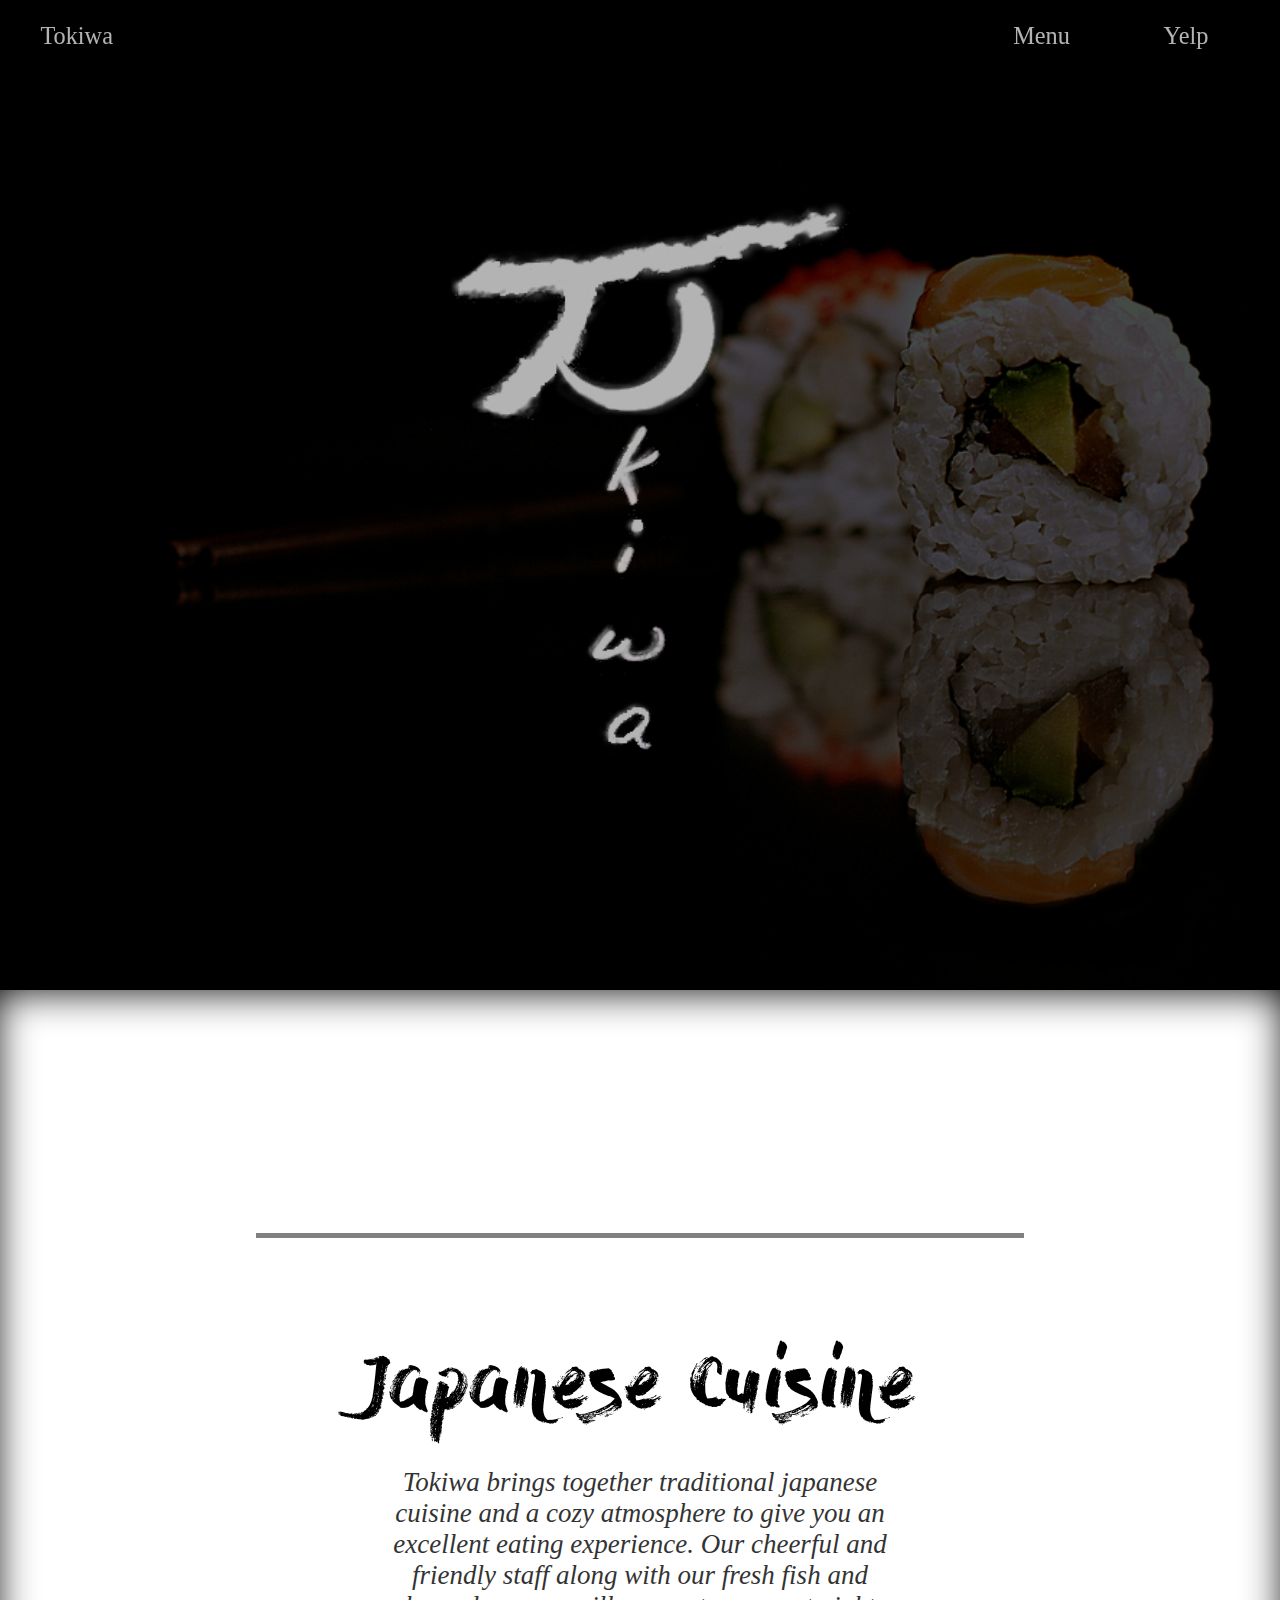
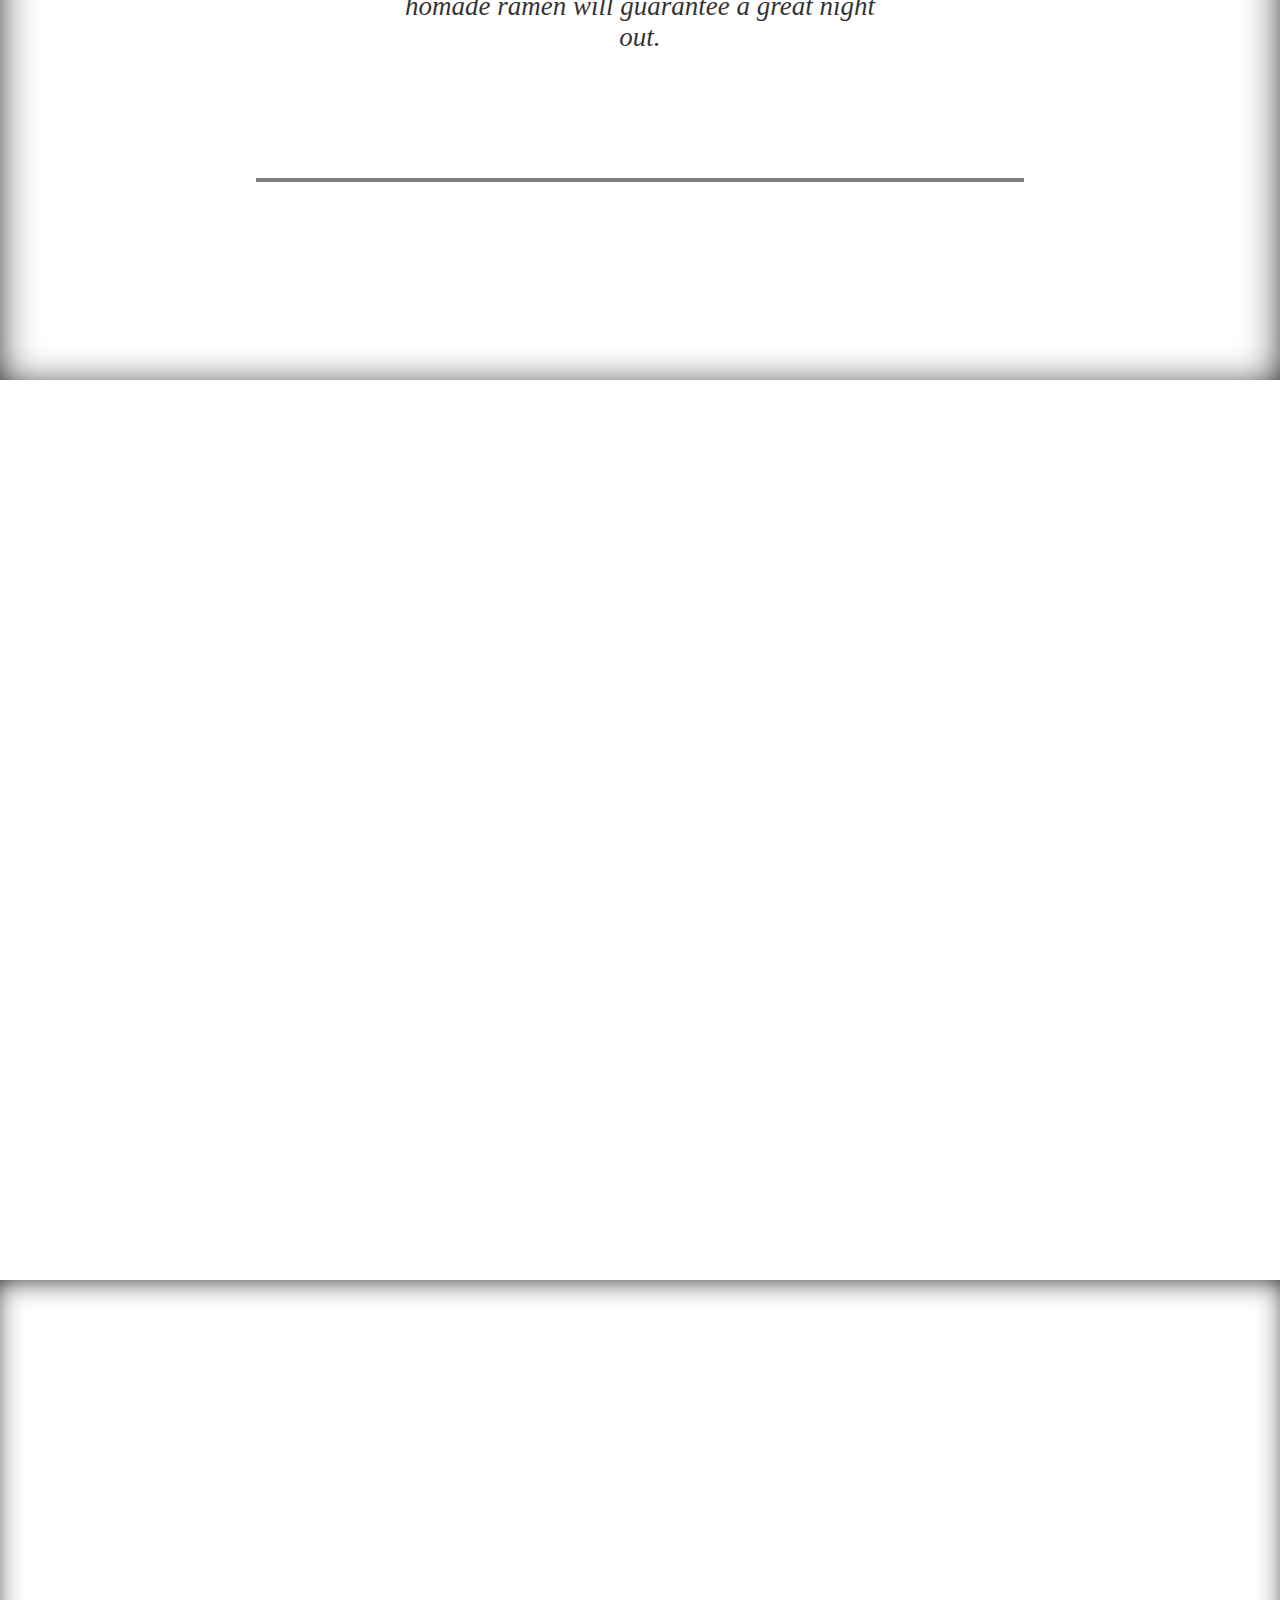
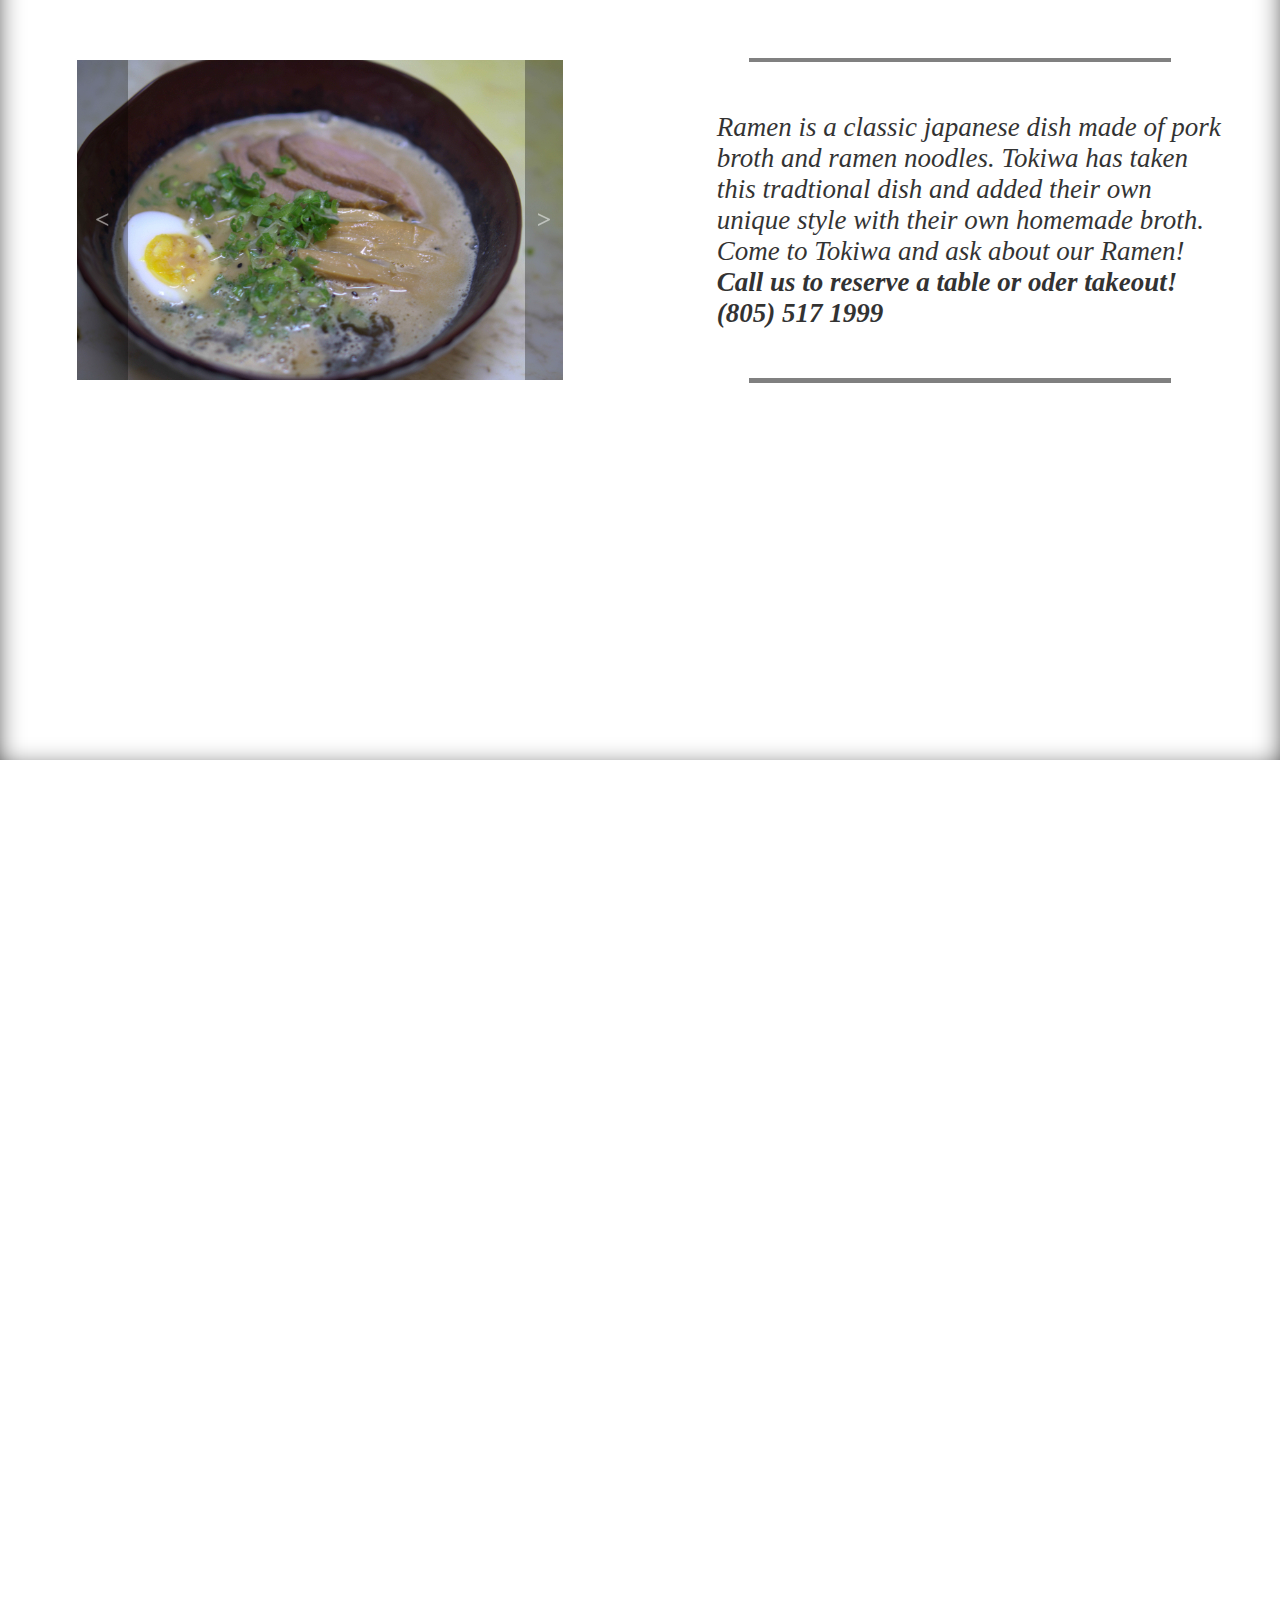
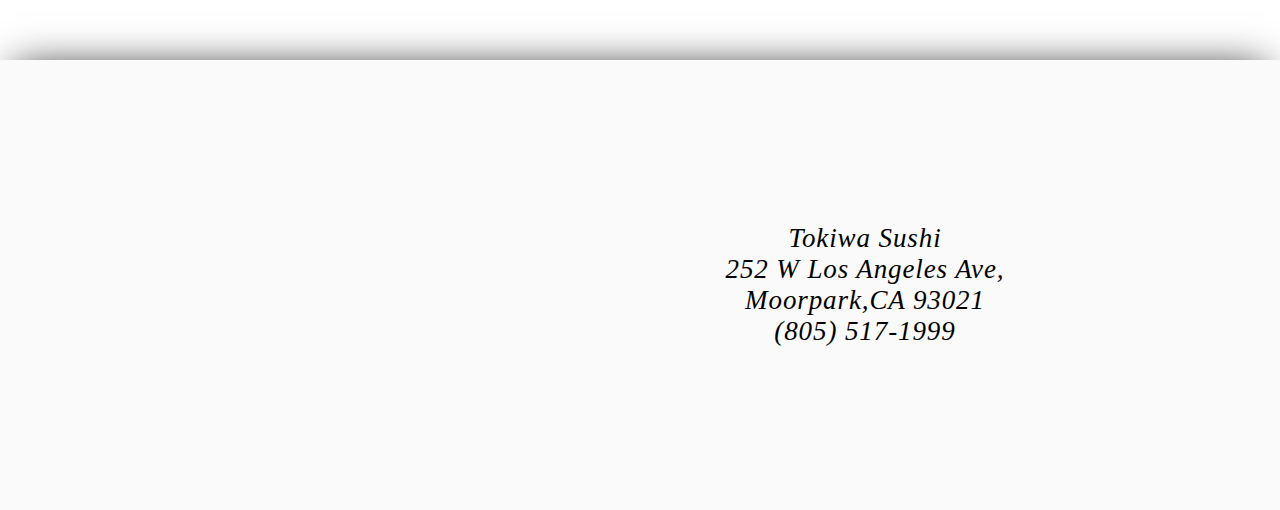
<file: Tokiwa/index.html>
<link rel="stylesheet" href="scss/home.scss">
<html>
  <head>
    <link href="scss/images/favicon.ico" rel="icon" type="image/x-icon" />
    <title>Tokiwa</title>
  </head>
  <body id="body">
    <header>
      <div class="nav-bar">
        <div class="nav-btn" id="logo">Tokiwa</div>
        <div class ="nav-btn" id="yelp-btn" onclick="yelp()">Yelp</div>
        <div class="nav-btn" id="menu-btn" onclick="menu()">Menu</div>
      </div>

  </header>
  <div class="body-div-1">
    <div class="bar" id="top-body-bar"></div>
    <span class="body-span">
      Japanese Cuisine
    </span>
      <span class="body-p">Tokiwa brings together traditional japanese cuisine and a cozy atmosphere to give you an excellent eating experience. Our cheerful and friendly staff along with our fresh fish and homade ramen will guarantee a great night out.</span>
      <div class="bar" id="bottom-body-bar"></div>
    </div>
    <div class="fill">

    </div>

  <div class="body-div-2">
    <div class="body-div-images" id="body-div-images">
      <div class="body-div-images-plus" onclick="carousel(1)">></div>
      <img class="mySlides" src="scss/images/ramen2.jpg">
      <img class="mySlides" src="scss/images/prep2.jpg">
      <img class="mySlides" src="scss/images/ramen1.jpg">
      <img class="mySlides" src="scss/images/prep1.jpg">
      <div class="body-div-images-minus" onclick="carousel(-1)"><</div>
    </div>
    <div class="body-div-2-cont">
      <div class="bar" id="top-myslides-bar"></div>
    <span class="body-p mySlides-span">Ramen is a classic japanese dish made of pork broth and ramen noodles. Tokiwa has taken this tradtional dish and added their own unique style with their own homemade broth. Come to Tokiwa and ask about our Ramen!</span>
    <div class="body-p mySlides-span-2" id="mySlides-span-2"><b>
      Call us to reserve a table or oder takeout!
      <br>
      (805) 517 1999</b>
    </div>
    <div class="bar" id="bottom-myslides-bar"></div>
    </div>

  </div>

  <div class="fill">

  </div>

  <div id="bottom-bar">
    <iframe src="https://www.google.com/maps/embed?pb=!1m18!1m12!1m3!1d3296.8414642624934!2d-118.88740138477897!3d34.27809468054503!2m3!1f0!2f0!3f0!3m2!1i1024!2i768!4f13.1!3m3!1m2!1s0x80e83223cf8d81b7%3A0x468eef0abb954a70!2sTokiwa!5e0!3m2!1sen!2sus!4v1490228884733" width="450" height="275" frameborder="0" style="border:0" allowfullscreen></iframe>
    <span class="bottom">
      Tokiwa Sushi<br>
      252 W Los Angeles Ave,<br>
      Moorpark,CA 93021<br>
      (805) 517-1999
    </span>

  </div>
  <script src="javascript/jquery-3.2.0.js"> </script>
  <script src="javascript/home.js"></script>
  </body>

</html>
</file>
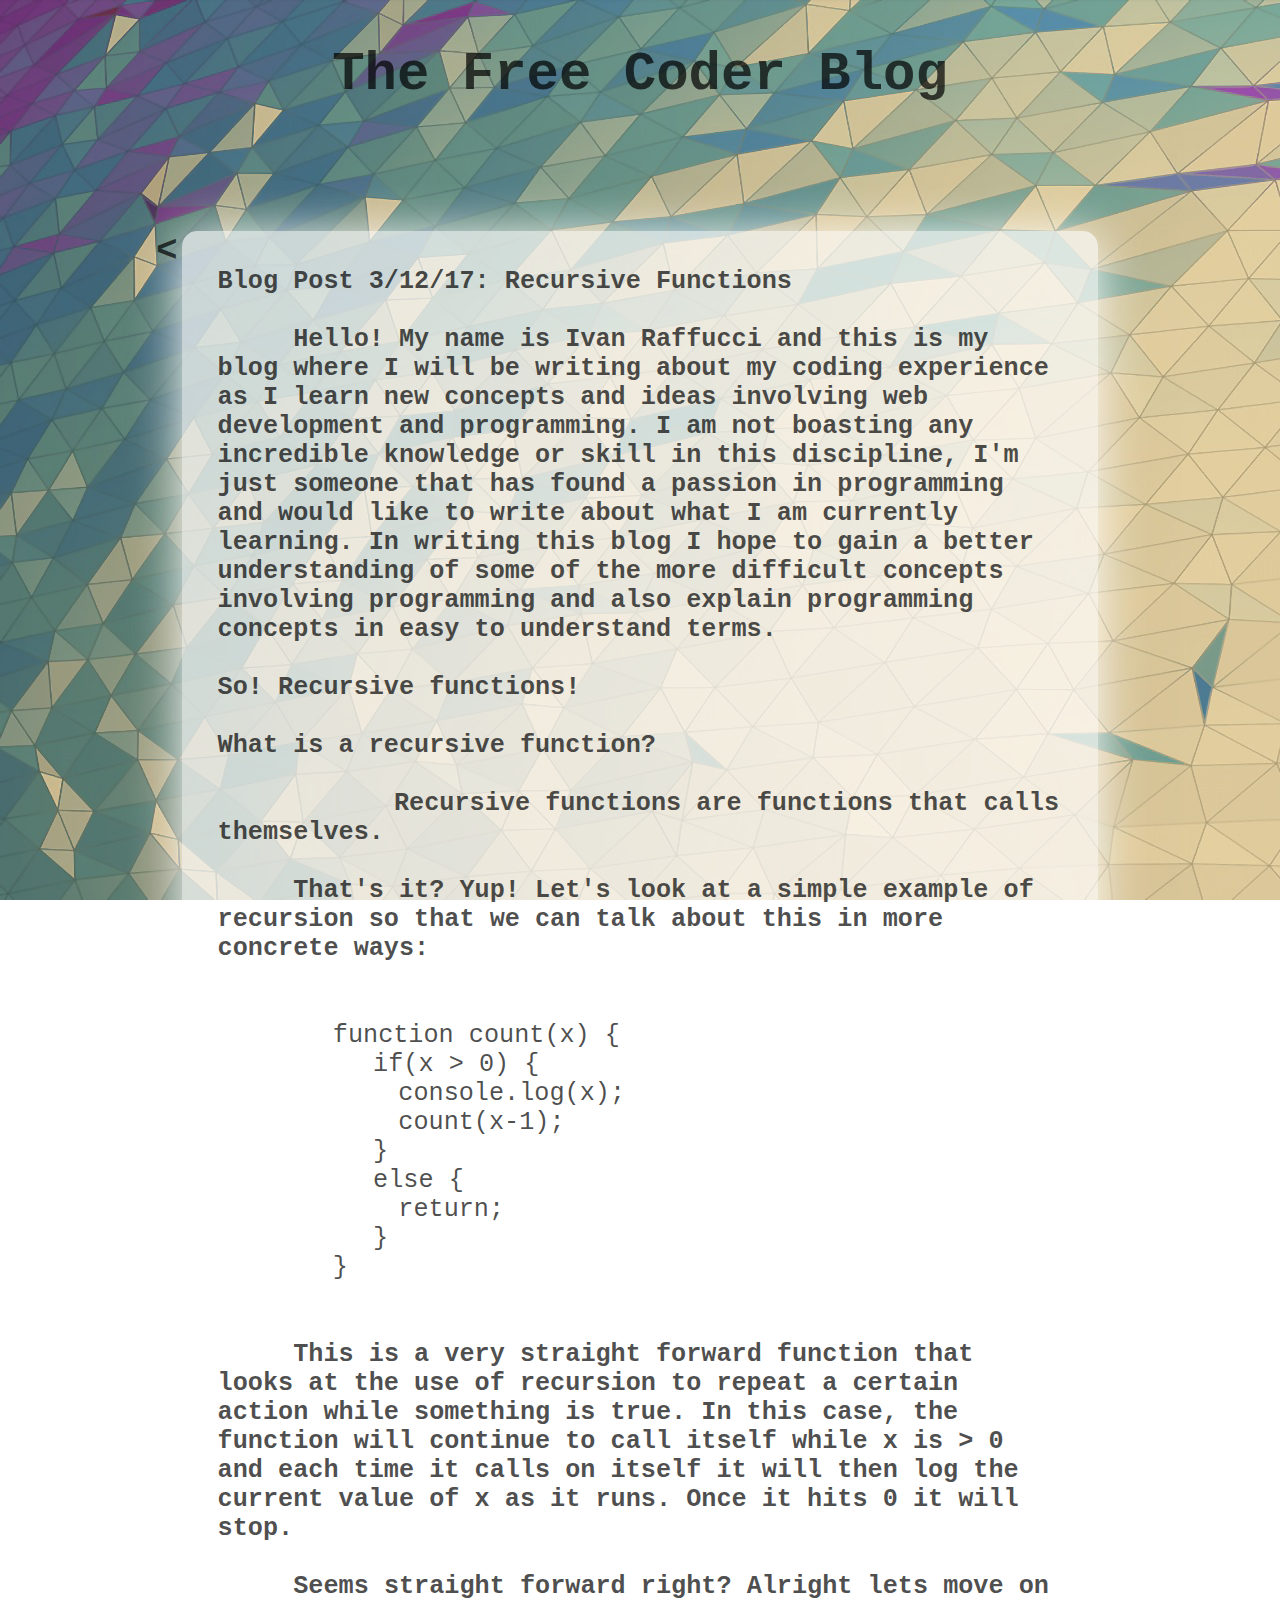
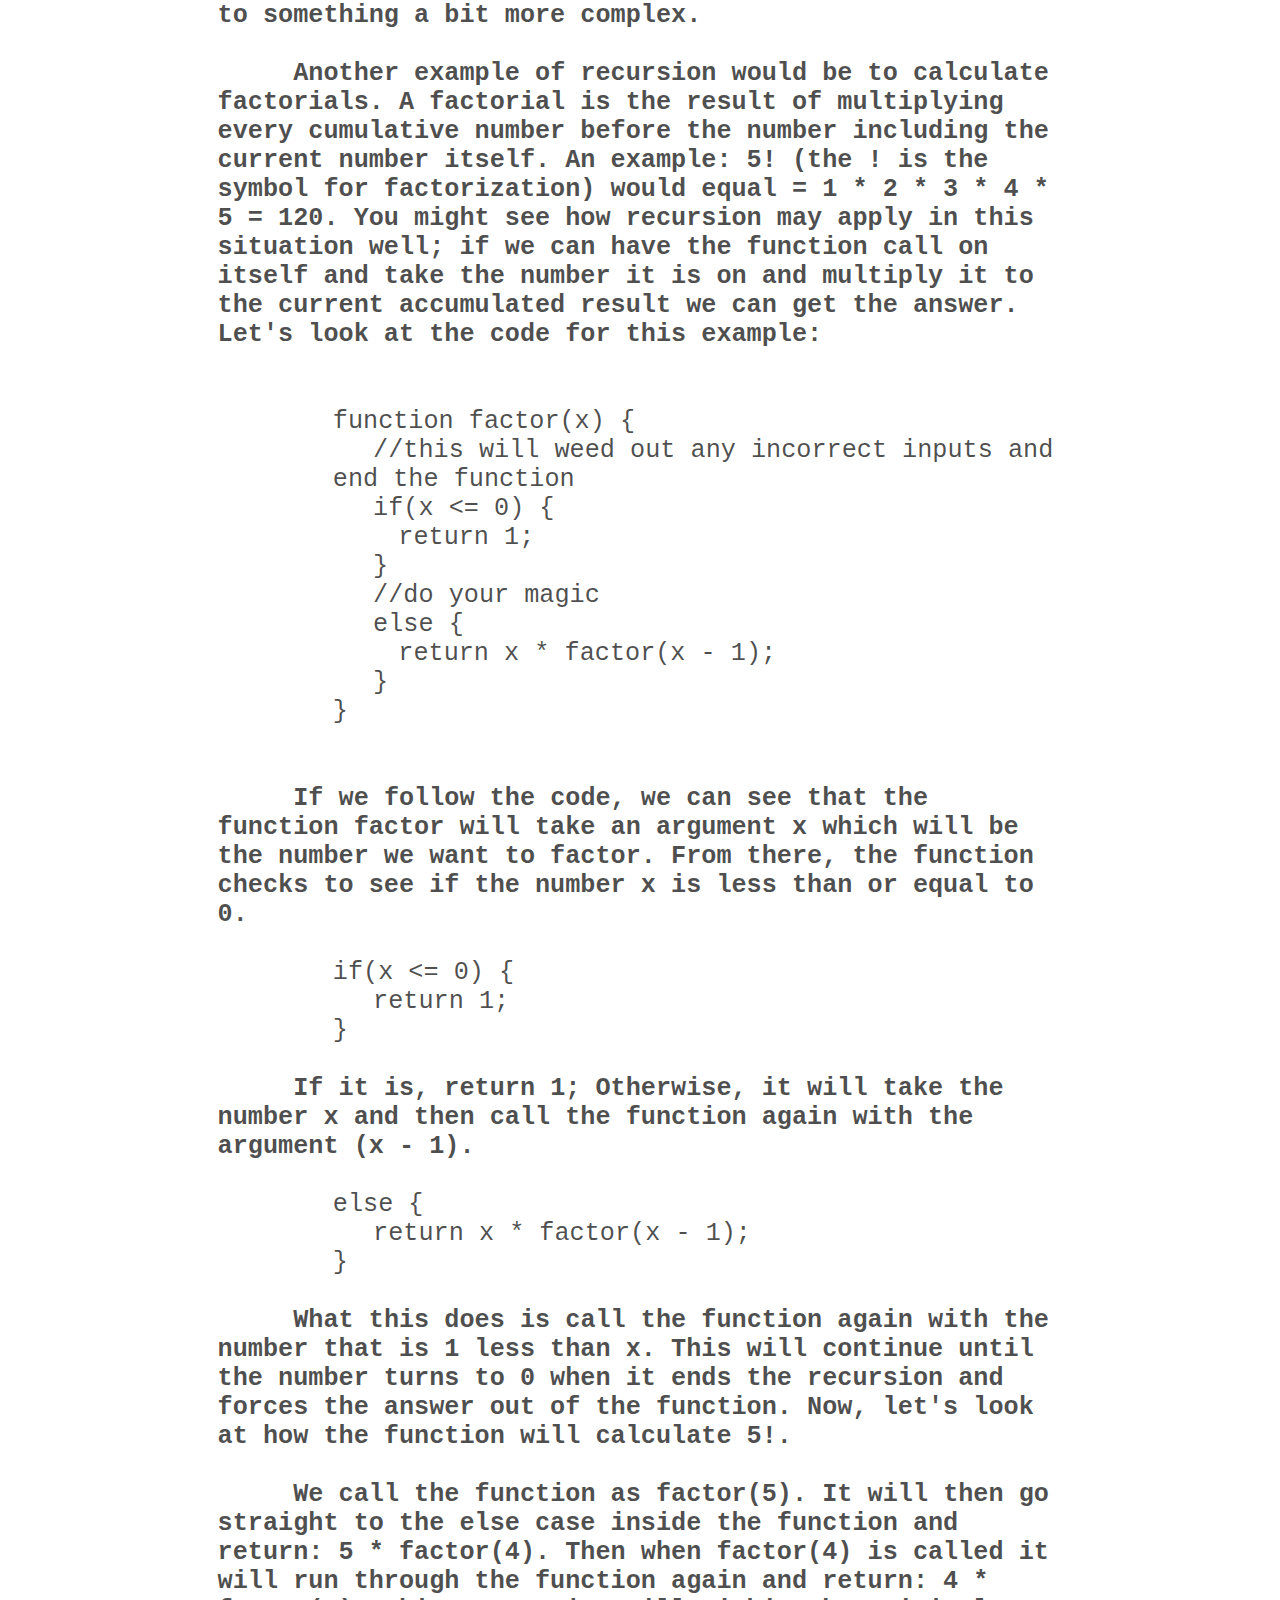
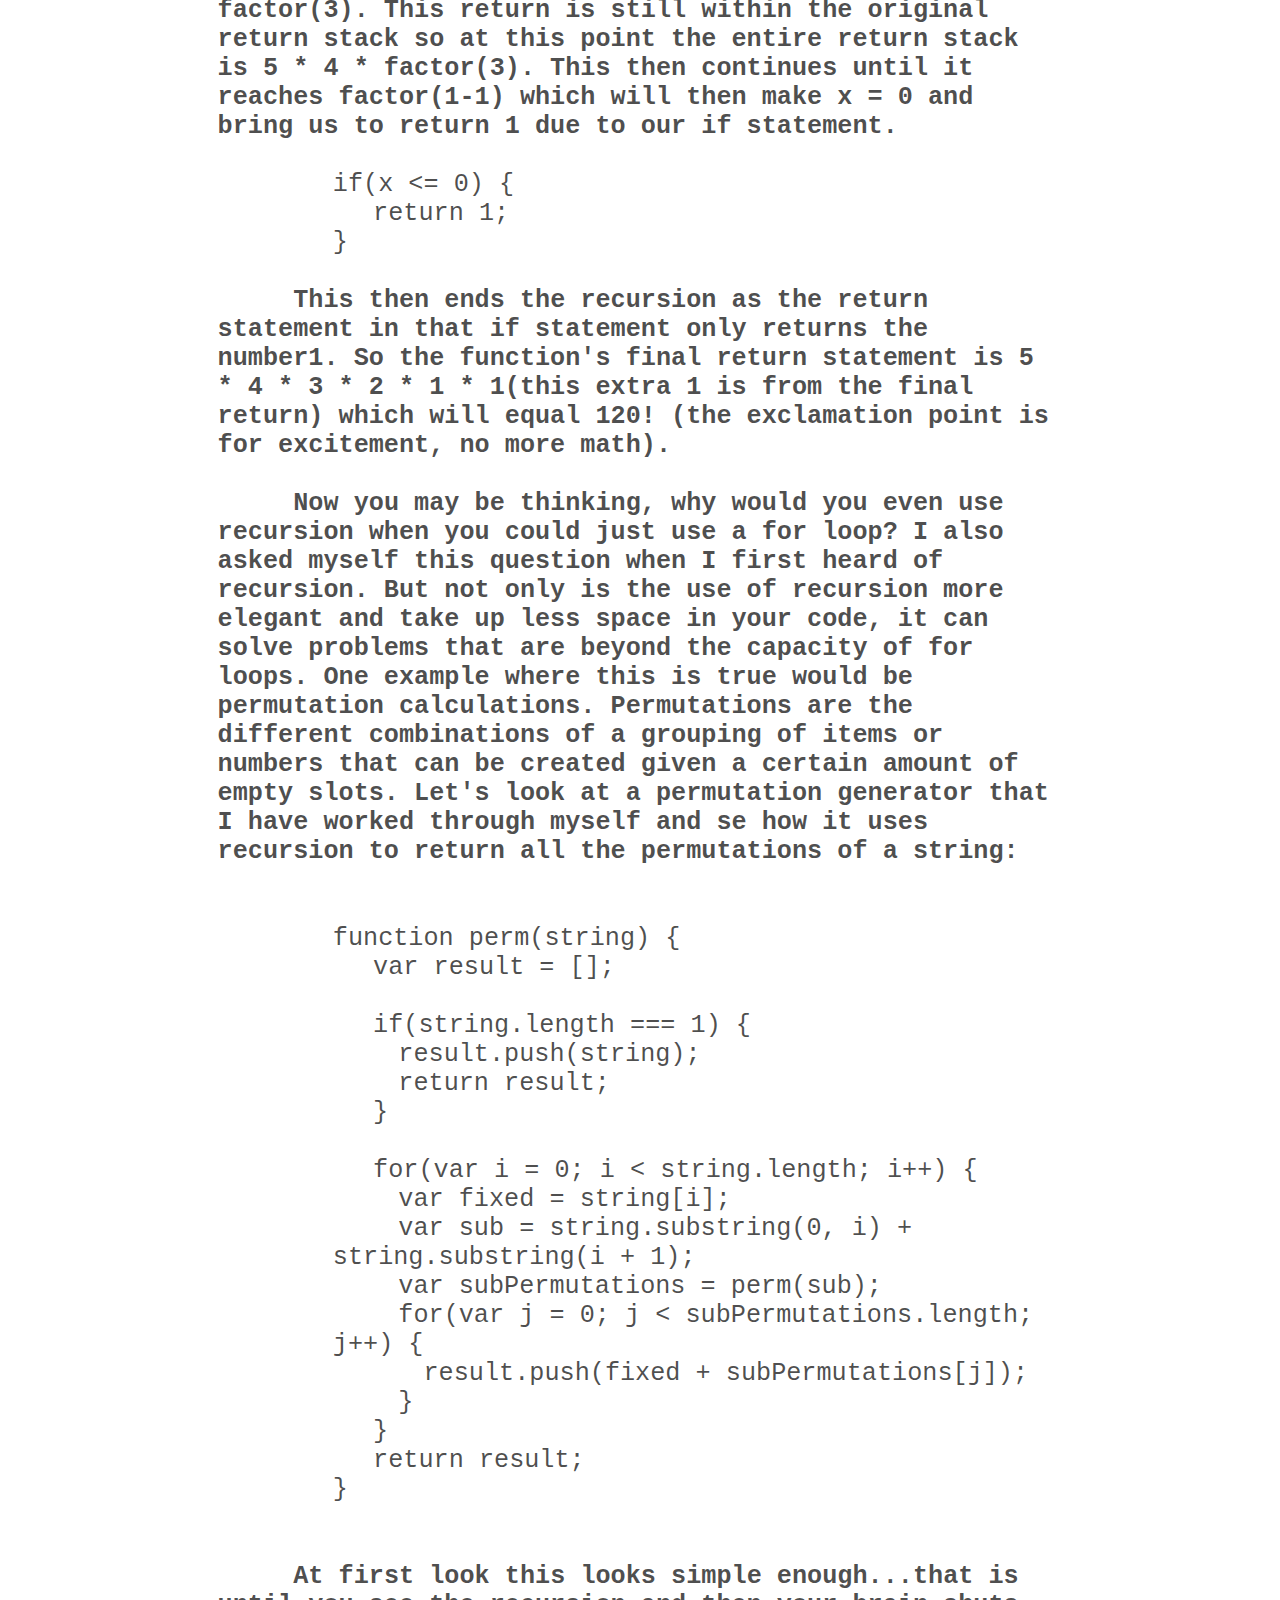
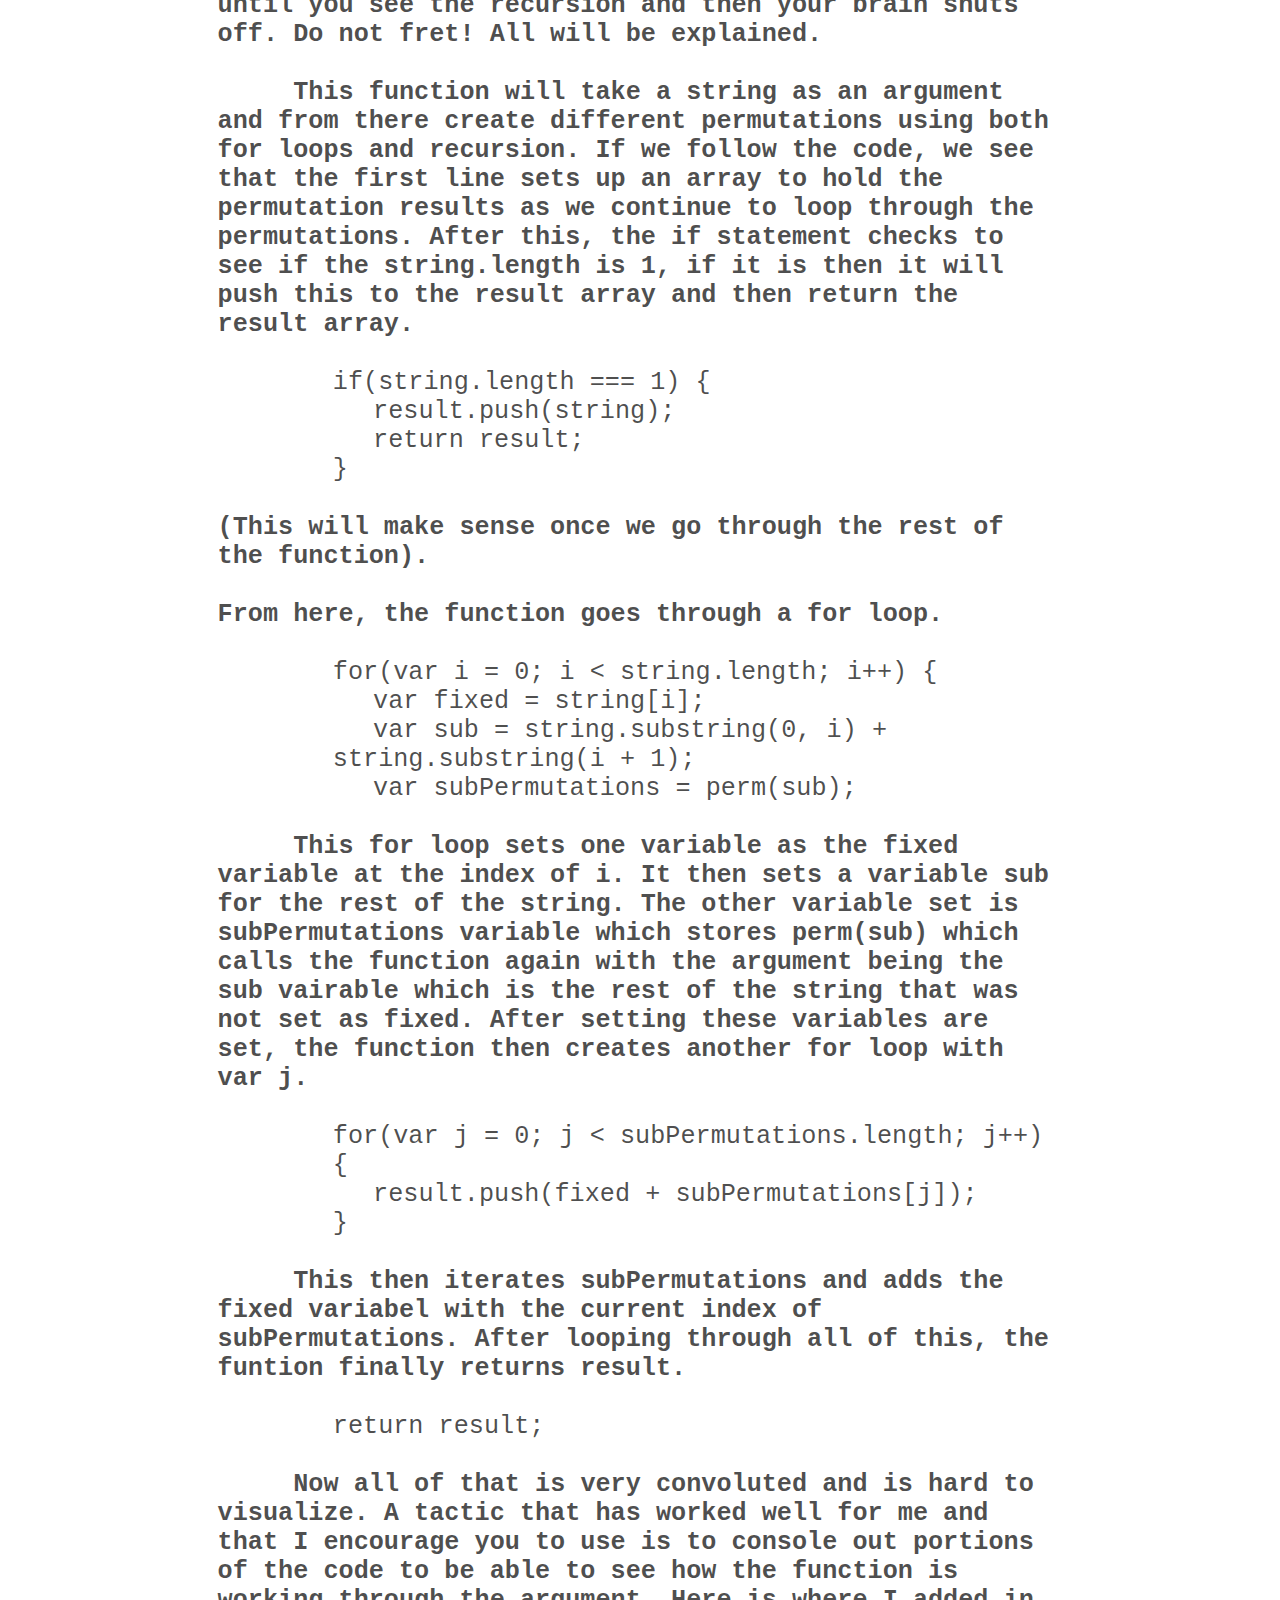
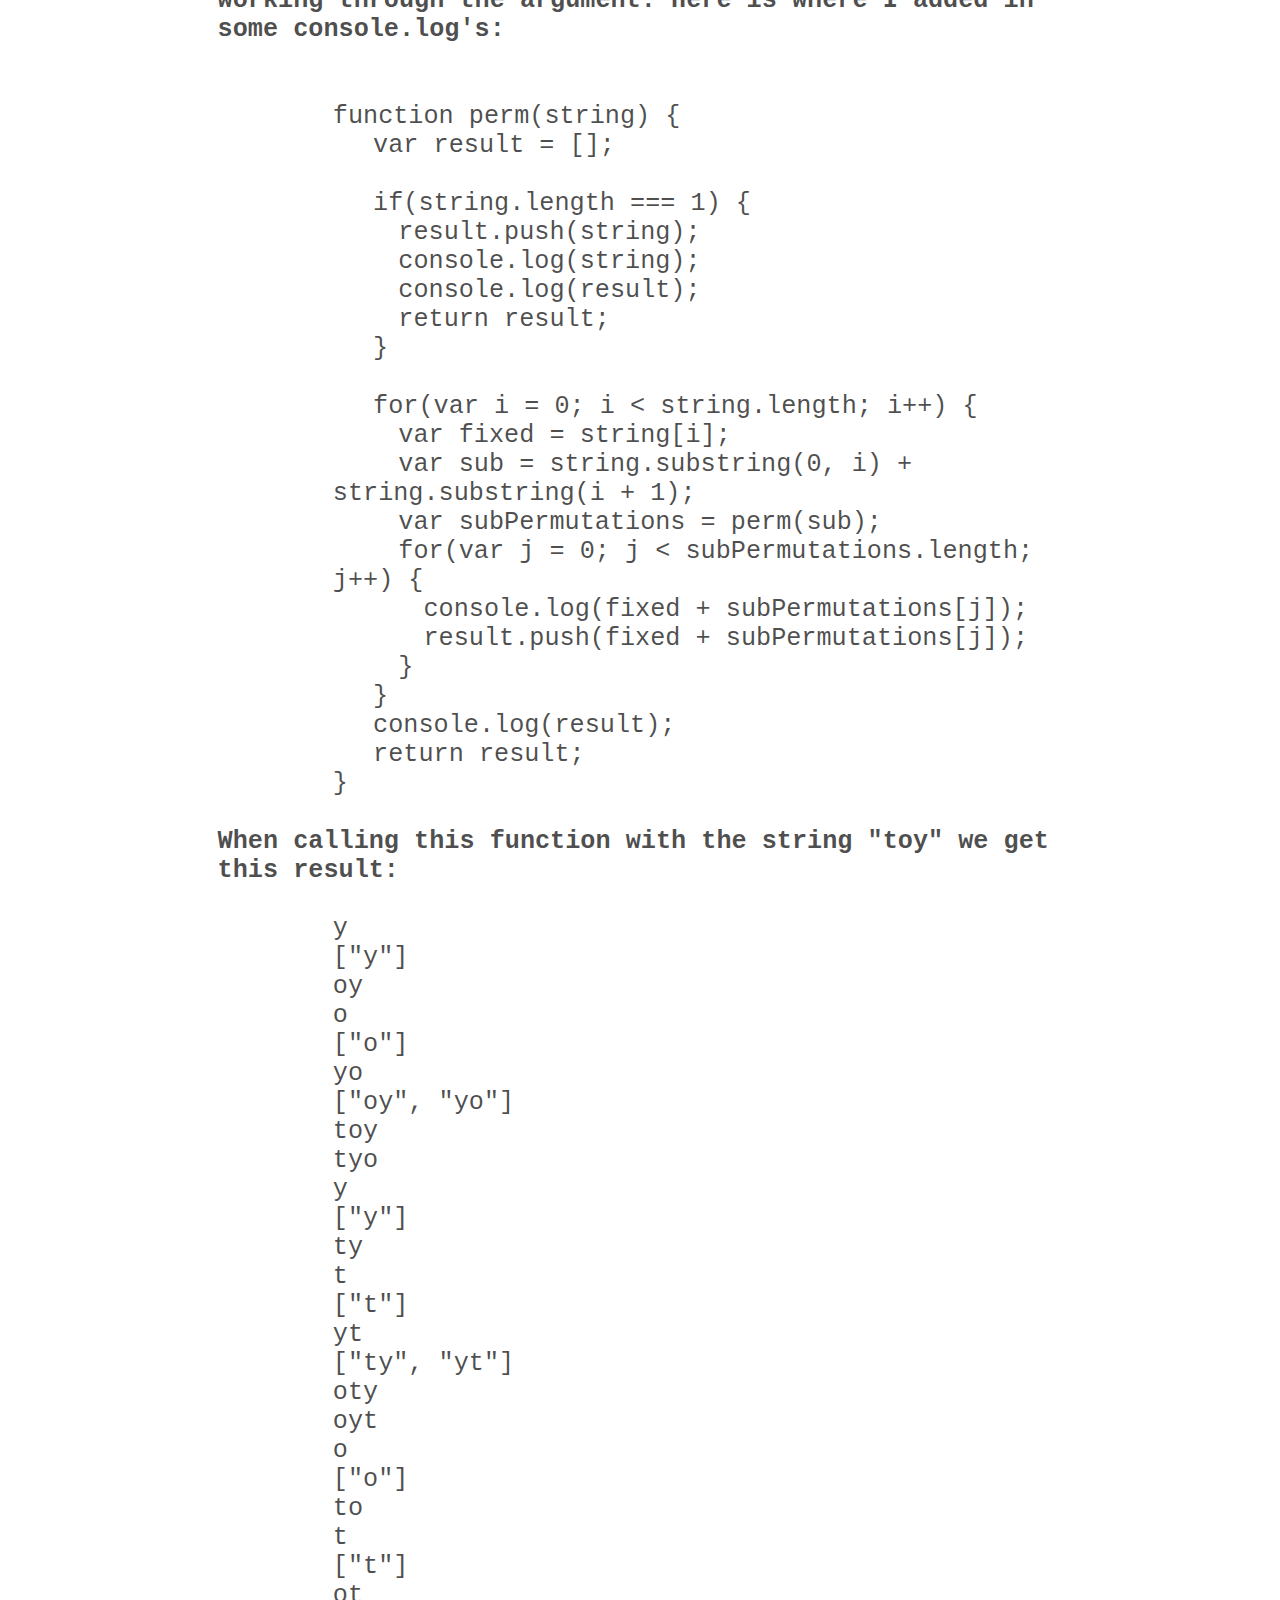
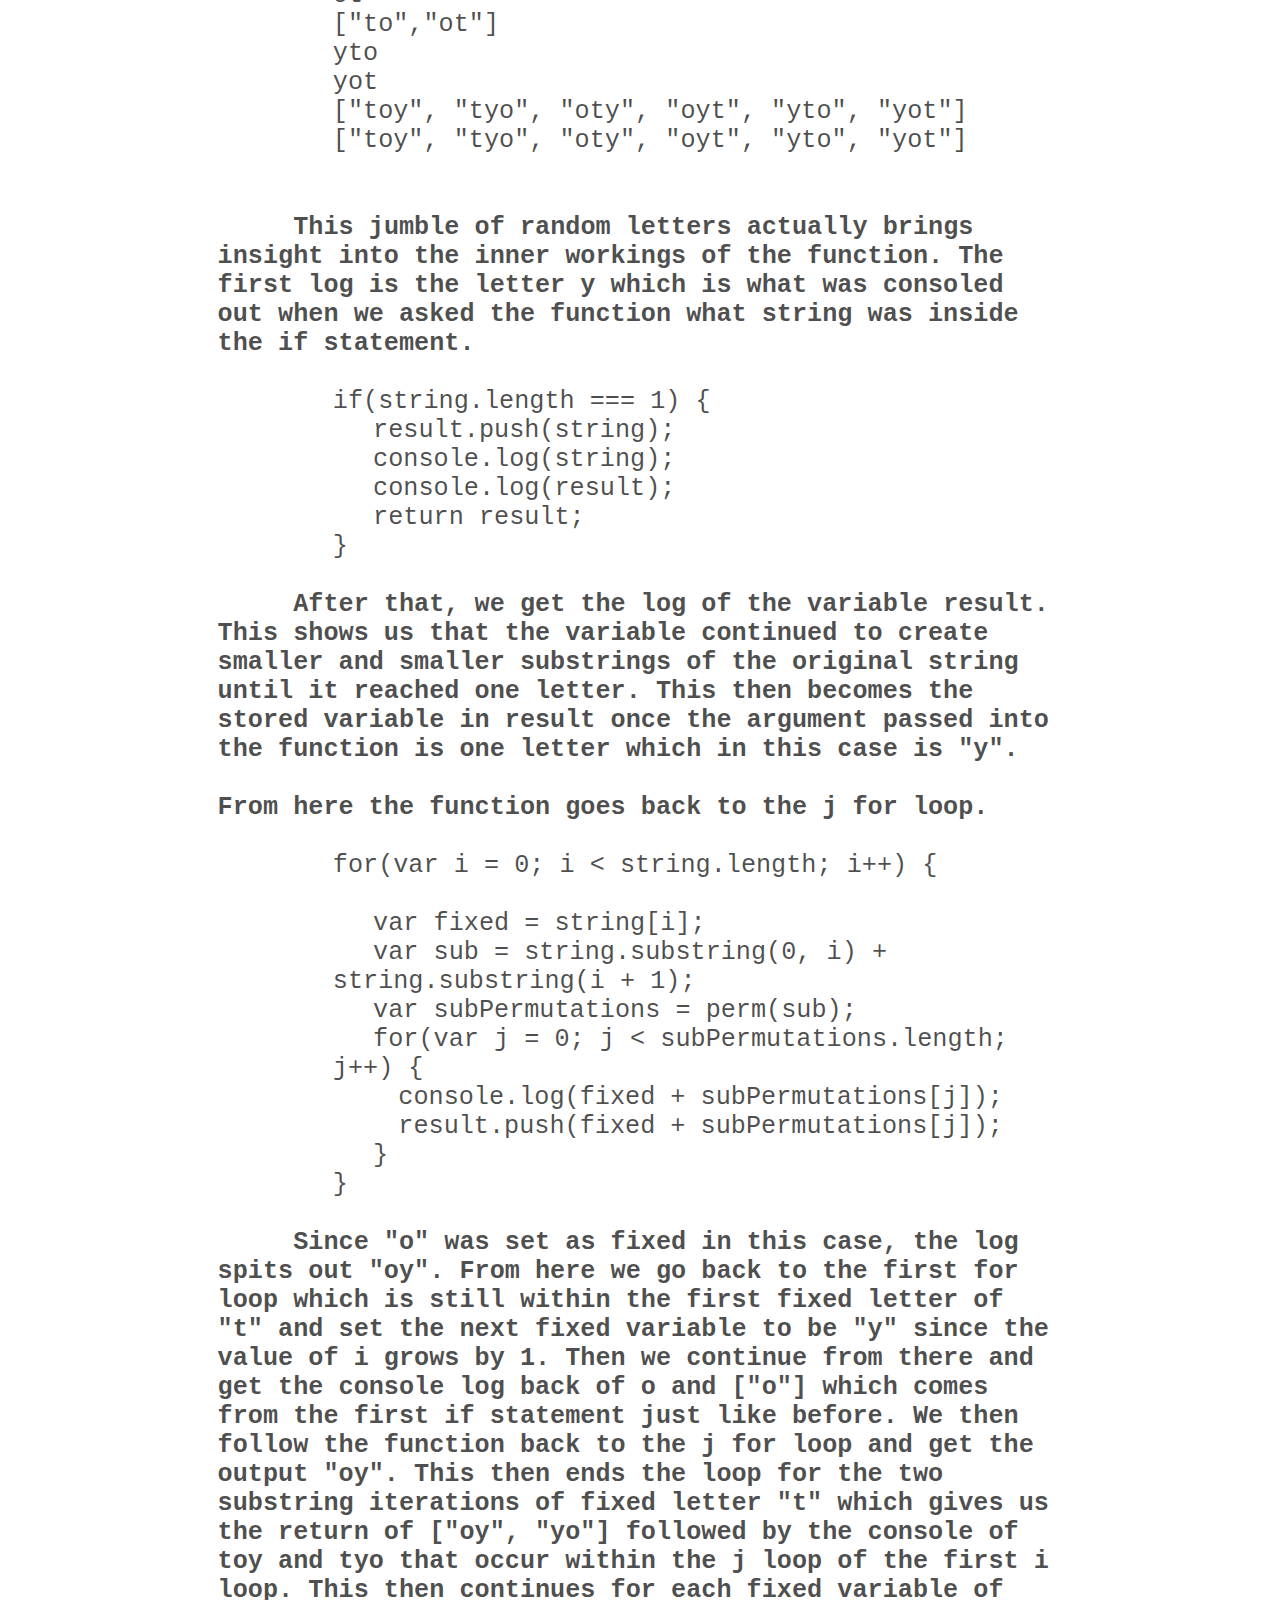
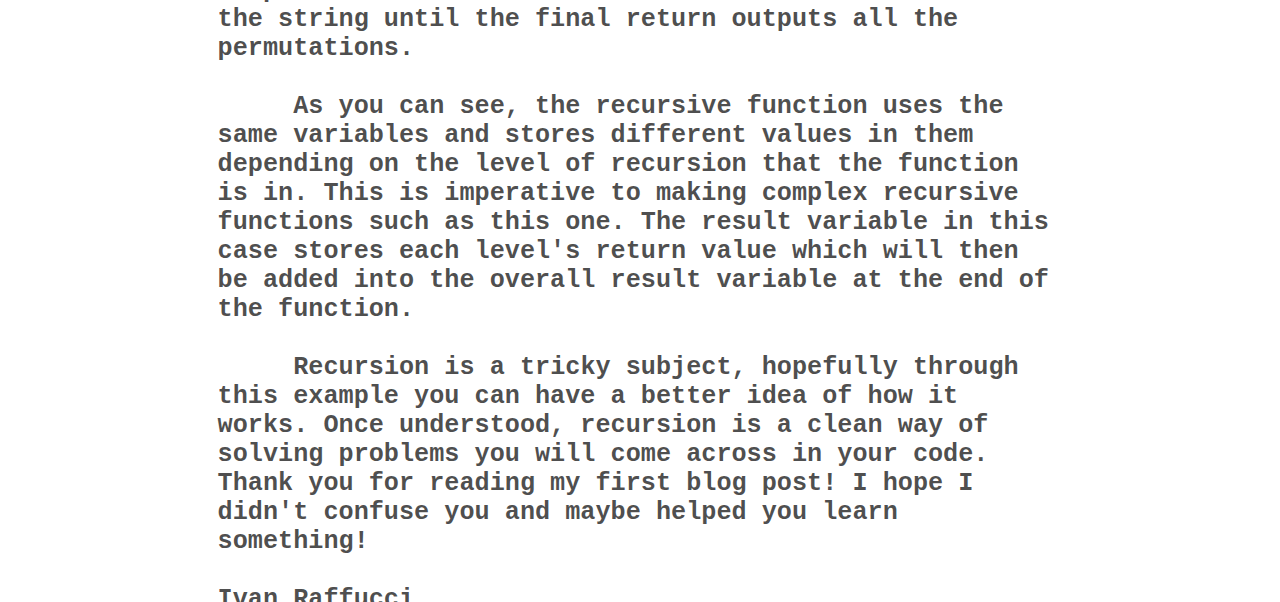
<file: blog-html.html>
<link rel="stylesheet" href="scss/blog-scss.scss">
<html>
  <head>
    <meta charset="utf-8">
    <title></title>
  </head>
  <body>
    <div class="header">
      <h1>The Free Coder Blog</h1>
    </div>
    <div class="post" id="body">
      <div class="left">
        <
      </div>
      <span>
        Blog Post 3/12/17: Recursive Functions<br><br>

        &emsp;&emsp;&emsp;Hello! My name is Ivan Raffucci and this is my blog where I will be writing about my coding experience as I learn new concepts and ideas involving web development and programming. I am not boasting any incredible knowledge or skill in this discipline, I'm just someone that has found a passion in programming and would like to write about what I am currently learning. In writing this blog I hope to gain a better understanding of some of the more difficult concepts involving programming and also explain programming concepts in easy to understand terms.<br><br>

        So! Recursive functions!<br><br>

        What is a recursive function?<br><br>

        &emsp;&emsp;&emsp;&emsp;&emsp;&emsp;&emsp;Recursive functions are functions that calls themselves.<br><br>

        &emsp;&emsp;&emsp;That's it? Yup! Let's look at a simple example of recursion so that we can talk about this in more concrete ways:<br><br><br>

<div class="tab">
        function count(x) {<br>
        &emsp;    if(x > 0) {<br>
        &emsp;&emsp;    console.log(x);<br>
        &emsp;&emsp;	    count(x-1);<br>
        &emsp;    }<br>
        &emsp;     else {<br>
        &emsp;&emsp;	return;<br>
        &emsp;    }<br>
        }<br><br><br>
</div>

        &emsp;&emsp;&emsp;This is a very straight forward function that looks at the use of recursion to repeat a certain action while something is true. In this case, the function will continue to call itself while x is > 0 and each time it calls on itself it will then log the current value of x as it runs. Once it hits 0 it will stop.<br><br>

        &emsp;&emsp;&emsp;Seems straight forward right? Alright lets move on to something a bit more complex.<br><br>

        &emsp;&emsp;&emsp;Another example of recursion would be to calculate factorials. A factorial is the result of multiplying every cumulative number before the number including the current number itself. An example: 5! (the ! is the symbol for factorization) would equal = 1 * 2 * 3 * 4 * 5 = 120. You might see how recursion may apply in this situation well; if we can have the function call on itself and take the number it is on and multiply it to the current accumulated result we can get the answer. Let's look at the code for this example:<br><br><br>

<div class="tab">
        function factor(x) {<br>
        &emsp;     //this will weed out any incorrect inputs and end the function<br>
        &emsp;     if(x <= 0) {<br>
        &emsp;&emsp;    	return 1;<br>
        &emsp;     }<br>
        &emsp;     //do your magic<br>
        &emsp;     else {<br>
        &emsp;&emsp;      	return x * factor(x - 1);<br>
        &emsp;       }<br>
        }<br><br><br>
</div>

        &emsp;&emsp;&emsp;If we follow the code, we can see that the function factor will take an argument x which will be the number we want to factor. From there, the function checks to see if the number x is less than or equal to 0.<br><br>
<div class="tab">
        	if(x <= 0) {<br>
        	&emsp;   return 1;<br>
        	}<br><br>
</div>
        &emsp;&emsp;&emsp;If it is, return 1; Otherwise, it will take the number x and then call the function again with the argument (x - 1).<br><br>
<div class="tab">
        	else {<br>
        	 &emsp;  return x * factor(x - 1);<br>
        	}<br><br>
</div>
        &emsp;&emsp;&emsp;What this does is call the function again with the number that is 1 less than x. This will continue until the number turns to 0 when it ends the recursion and forces the answer out of the function. Now, let's look at how the function will calculate 5!.<br><br>

        &emsp;&emsp;&emsp;We call the function as factor(5). It will then go straight to the else case inside the function and return: 5 * factor(4). Then when factor(4) is called it will run through the function again and return: 4 * factor(3). This return is still within the original return stack so at this point the entire return stack is 5 * 4 * factor(3). This then continues until it reaches factor(1-1) which will then make x = 0 and bring us to return 1 due to our if statement.<br><br>
<div class="tab">
        	if(x <= 0) {<br>
        	&emsp;   return 1;<br>
        	}<br><br>
</div>
        &emsp;&emsp;&emsp;This then ends the recursion as the return statement in that if statement only returns the number1. So the function's final return statement is 5 * 4 * 3 * 2 * 1 * 1(this extra 1 is from the final return) which will equal 120! (the exclamation point is for excitement, no more math).<br><br>

        &emsp;&emsp;&emsp;Now you may be thinking, why would you even use recursion when you could just use a for loop? I also asked myself this question when I first heard of recursion. But not only is the use of recursion more elegant and take up less space in your code, it can solve problems that are beyond the capacity of for loops. One example where this is true would be permutation calculations. Permutations are the different combinations of a grouping of items or numbers that can be created given a certain amount of empty slots. Let's look at  a permutation generator that I have worked through myself and se how it uses recursion to return all the permutations of a string:<br><br><br>

<div class="tab">
        function perm(string) {<br>
        &emsp;  var result = [];<br><br>

        &emsp;  if(string.length === 1) {<br>
        &emsp;&emsp;    result.push(string);<br>
        &emsp;&emsp;    return result;<br>
        &emsp;  }<br><br>

        &emsp;  for(var i = 0; i < string.length; i++) {<br>
        &emsp;&emsp;    var fixed = string[i];<br>
        &emsp;&emsp;    var sub = string.substring(0, i) + string.substring(i + 1);<br>
        &emsp;&emsp;    var subPermutations = perm(sub);<br>
        &emsp;&emsp;    for(var j = 0; j < subPermutations.length; j++) {<br>
        &emsp;&emsp;&emsp;      result.push(fixed + subPermutations[j]);<br>
        &emsp;&emsp;    }<br>
        &emsp;  }<br>
        &emsp;  return result;<br>
        }<br><br><br>
</div>

        &emsp;&emsp;&emsp;At first look this looks simple enough...that is until you see the recursion and then your brain shuts off. Do not fret! All will be explained.<br><br>

        &emsp;&emsp;&emsp;This function will take a string as an argument and from there create different permutations using both for loops and recursion. If we follow the code, we see that the first line sets up an array to hold the permutation results as we continue to loop through the permutations. After this, the if statement checks to see if the string.length is 1, if it is then it will push this to the result array and then return the result array.<br><br>
<div class="tab">
        	if(string.length === 1) {<br>
        	&emsp;    result.push(string);<br>
        	&emsp;   return result;<br>
        	  }<br><br>
</div>
        (This will make sense once we go through the rest of the function).<br><br>

        From here, the function goes through a for loop.<br><br>
<div class="tab">
        	for(var i = 0; i < string.length; i++) {<br>
        	&emsp;    var fixed = string[i];<br>
        	&emsp;    var sub = string.substring(0, i) + string.substring(i + 1);<br>
        	&emsp;    var subPermutations = perm(sub);<br><br>
</div>
        &emsp;&emsp;&emsp;This for loop sets one variable as the fixed variable at the index of i. It then sets a variable sub for the rest of the string. The other variable set is subPermutations variable which stores perm(sub) which calls the function again with the argument being the sub vairable which is the rest of the string that was not set as fixed. After setting these variables are set, the function then creates another for loop with var j.<br><br>
<div class="tab">
        	for(var j = 0; j < subPermutations.length; j++) {<br>
        	&emsp;      result.push(fixed + subPermutations[j]);<br>
        	}<br><br>
</div>
        &emsp;&emsp;&emsp;This then iterates subPermutations and adds the fixed variabel with the current index of subPermutations. After looping through all of this, the funtion finally returns result.<br><br>
<div class="tab">
        	return result;<br><br>
</div>
        &emsp;&emsp;&emsp;Now all of that is very convoluted and is hard to visualize. A tactic that has worked well for me and that I encourage you to use is to console out portions of the code to be able to see how the function is working through the argument. Here is where I added in some console.log's:<br><br><br>

<div class="tab">
        function perm(string) {<br>
        &emsp;  var result = [];<br><br>

        &emsp;  if(string.length === 1) {<br>
        &emsp;&emsp;    result.push(string);<br>
        &emsp;&emsp;    console.log(string);<br>
        &emsp;&emsp;    console.log(result);<br>
        &emsp;&emsp;    return result;<br>
        &emsp;  }<br><br>

        &emsp;  for(var i = 0; i < string.length; i++) {<br>
        &emsp;&emsp;    var fixed = string[i];<br>
        &emsp;&emsp;    var sub = string.substring(0, i) + string.substring(i + 1);<br>
        &emsp;&emsp;    var subPermutations = perm(sub);<br>
        &emsp;&emsp;    for(var j = 0; j < subPermutations.length; j++) {<br>
        &emsp;&emsp;&emsp;      console.log(fixed + subPermutations[j]);<br>
        &emsp;&emsp;&emsp;      result.push(fixed + subPermutations[j]);<br>
        &emsp;&emsp;    }<br>
        &emsp;  }<br>
        &emsp;  console.log(result);<br>
        &emsp;  return result;<br>
        }<br><br>
</div>
        When calling this function with the string "toy" we get this result:<br><br>
<div class="tab">
        y<br>
        ["y"]<br>
        oy<br>
        o<br>
        ["o"]<br>
        yo<br>
        ["oy", "yo"]<br>
        toy<br>
        tyo<br>
        y<br>
        ["y"]<br>
        ty<br>
        t<br>
        ["t"]<br>
        yt<br>
        ["ty", "yt"]<br>
        oty<br>
        oyt<br>
        o<br>
        ["o"]<br>
        to<br>
        t<br>
        ["t"]<br>
        ot<br>
        ["to","ot"]<br>
        yto<br>
        yot<br>
        ["toy", "tyo", "oty", "oyt", "yto", "yot"]<br>
        ["toy", "tyo", "oty", "oyt", "yto", "yot"]<br><br><br>
</div>

        &emsp;&emsp;&emsp;This jumble of random letters actually brings insight into the inner workings of the function. The first log is the letter y which is what was consoled out when we asked the function what string was inside the if statement.<br><br>
<div class="tab">
        	if(string.length === 1) {<br>
        	&emsp;    result.push(string);<br>
        	&emsp;    console.log(string);<br>
        	&emsp;    console.log(result);<br>
        	&emsp;    return result;<br>
        	  }<br><br>
</div>
        &emsp;&emsp;&emsp;After that, we get the log of the variable result. This shows us that the variable continued to create smaller and smaller substrings of the original string until it reached one letter. This then becomes the stored variable in result once the argument passed into the function is one letter which in this case is "y".<br><br>

        From here the function goes back to the j for loop.<br><br>
<div class="tab">
        	for(var i = 0; i < string.length; i++) {<br><br>
        	&emsp;    var fixed = string[i];<br>
        	&emsp;    var sub = string.substring(0, i) + string.substring(i + 1);<br>
        	&emsp;    var subPermutations = perm(sub);<br>
        	&emsp;    for(var j = 0; j < subPermutations.length; j++) {<br>
        	&emsp;&emsp;      console.log(fixed + subPermutations[j]);<br>
        	&emsp;&emsp;      result.push(fixed + subPermutations[j]);<br>
        	&emsp;    }<br>
        	  }<br><br>
</div>
        &emsp;&emsp;&emsp;Since "o" was set as fixed in this case, the log spits out "oy". From here we go back to the first for loop which is still within the first fixed letter of "t" and set the next fixed variable to be "y" since the value of i grows by 1. Then we continue from there and get the console log back of o and ["o"] which comes from the first if statement just like before. We then follow the function back to the j for loop and get the output "oy". This then ends the loop for the two substring iterations of fixed letter "t" which gives us the return of ["oy", "yo"] followed by the console of toy and tyo that occur within the j loop of the first i loop. This then continues for each fixed variable of the string until the final return outputs all the permutations.<br><br>

        &emsp;&emsp;&emsp;As you can see, the recursive function uses the same variables and stores different values in them depending on the level of recursion that the function is in. This is imperative to making complex recursive functions such as this one. The result variable in this case stores each level's return value which will then be added into the overall result variable at the end of the function.<br><br>

        &emsp;&emsp;&emsp;Recursion is a tricky subject, hopefully through this example you can have a better idea of how it works. Once understood, recursion is a clean way of solving problems you will come across in your code. Thank you for reading my first blog post! I hope I didn't confuse you and maybe helped you learn something!<br><br>

        Ivan Raffucci

      </span>
      <div class="right">
        >
      </div>
    </div>
  <script src="javascript/blog-js.js"></script>
  </body>
</html>
</file>
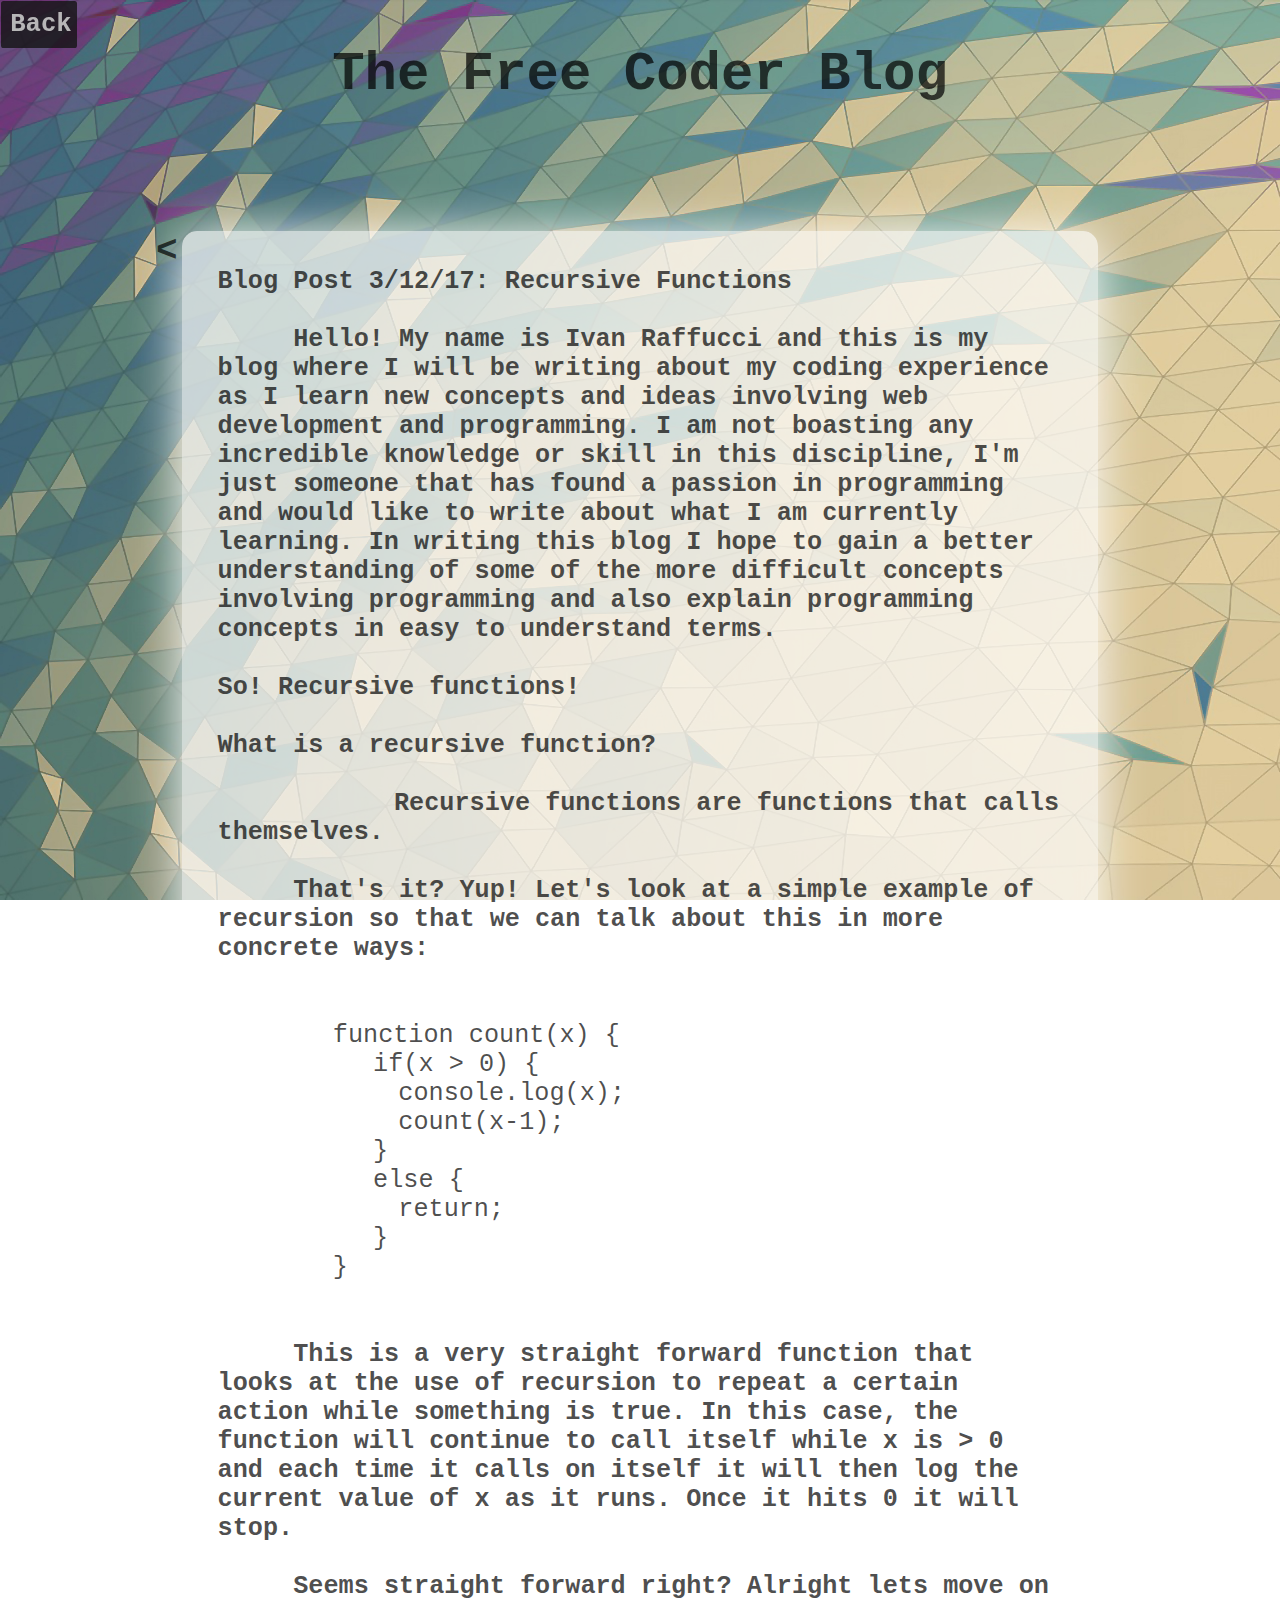
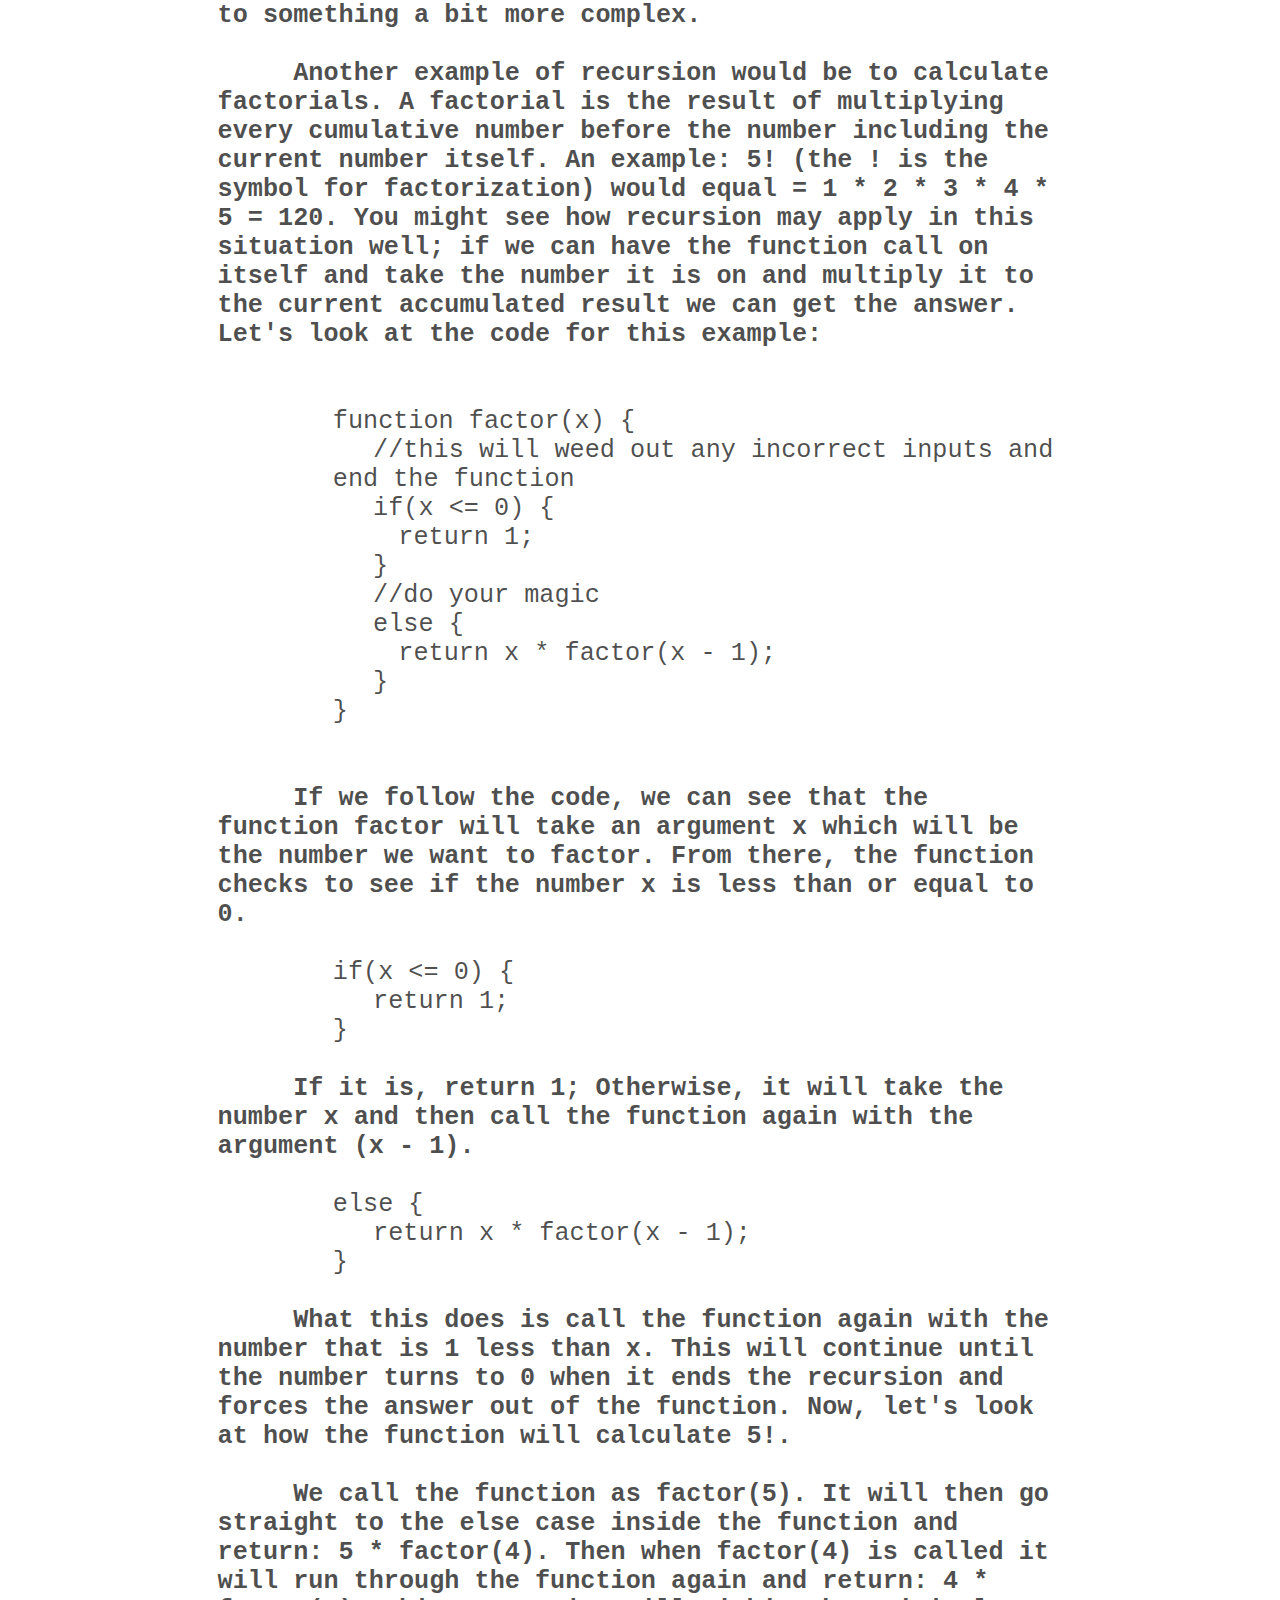
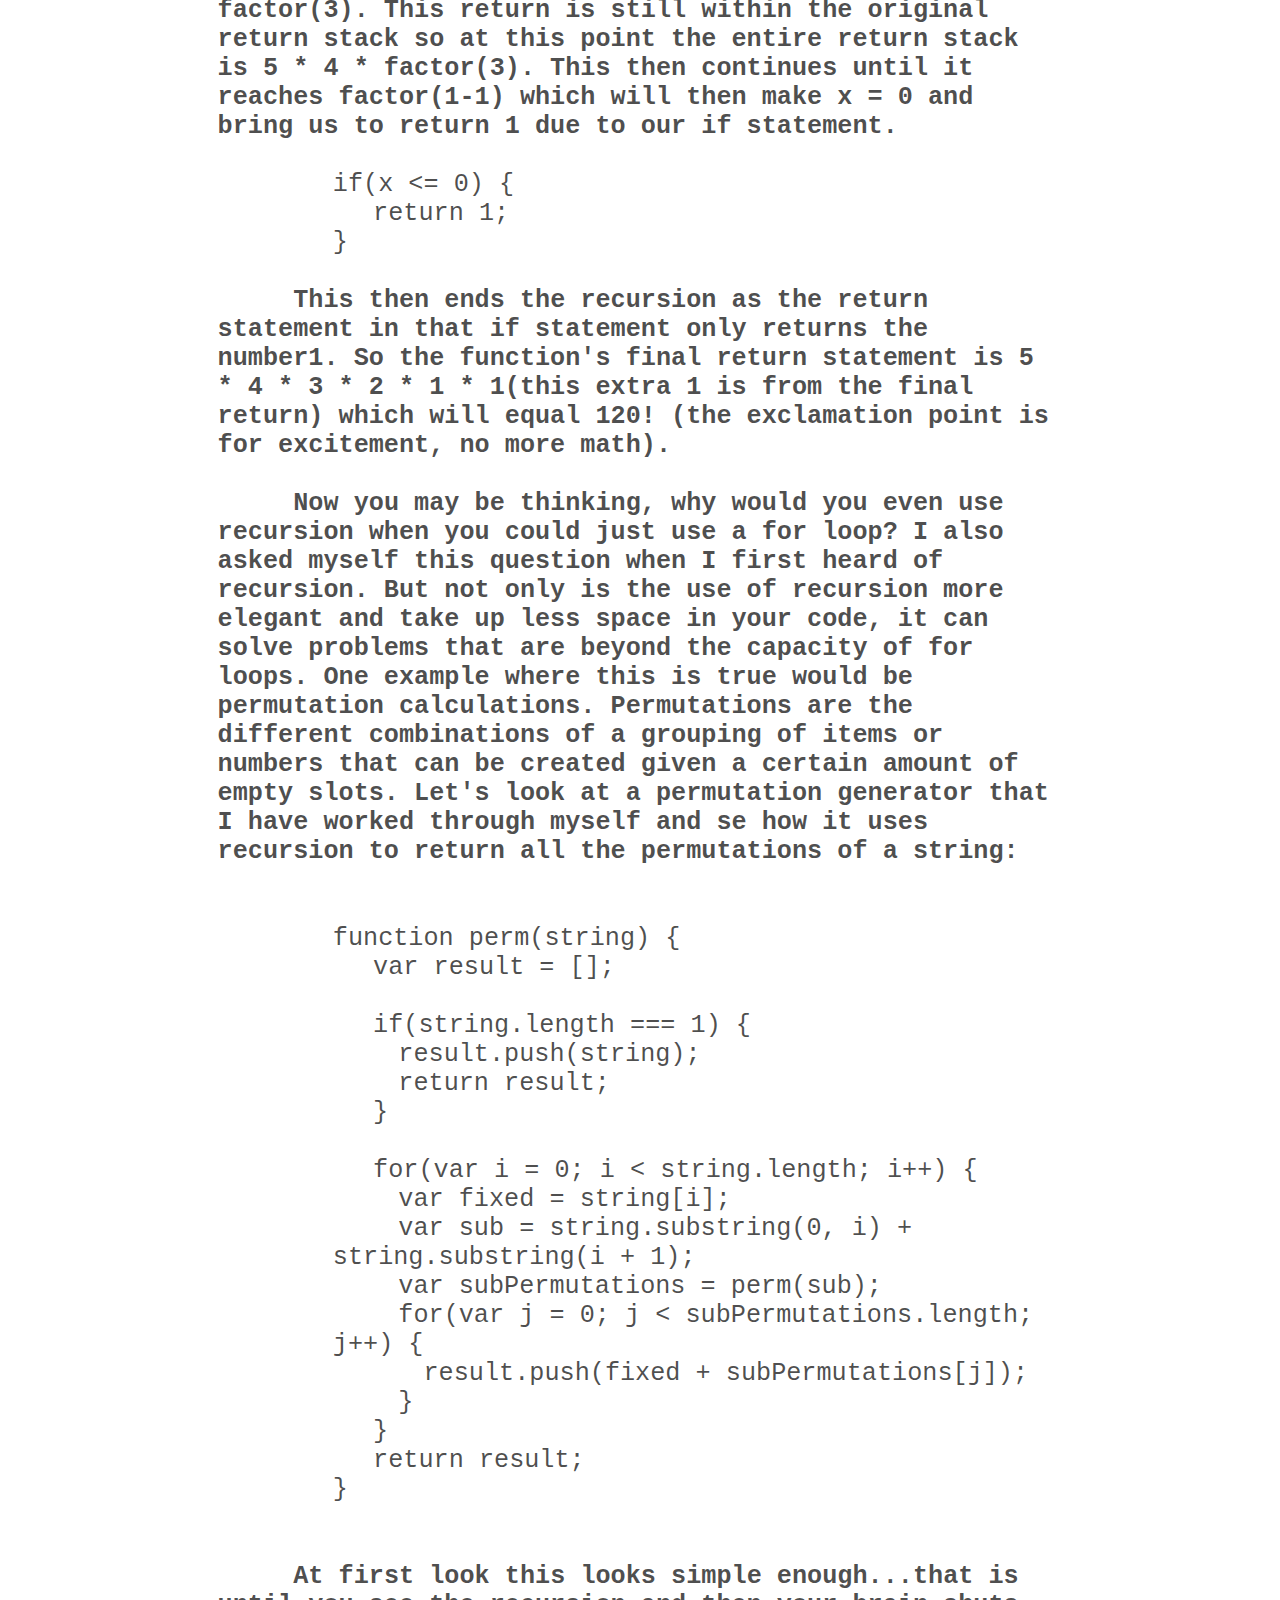
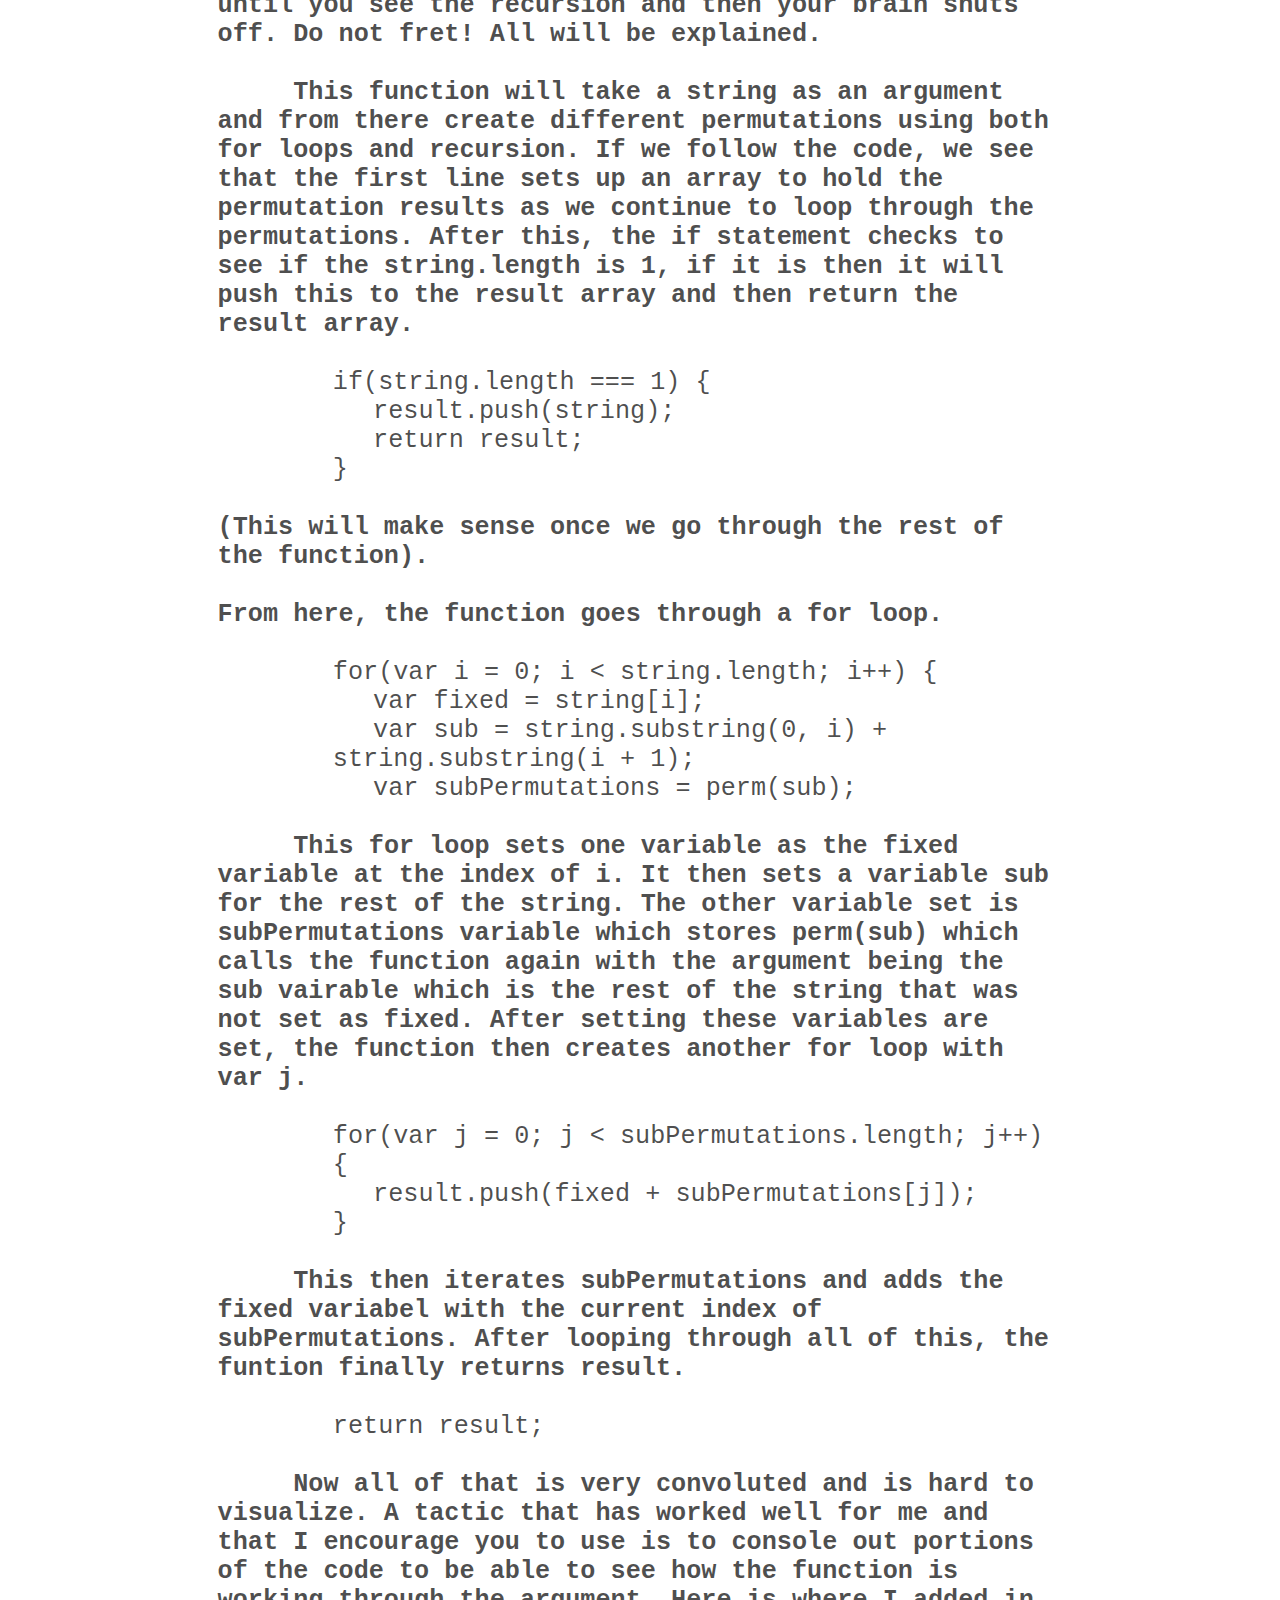
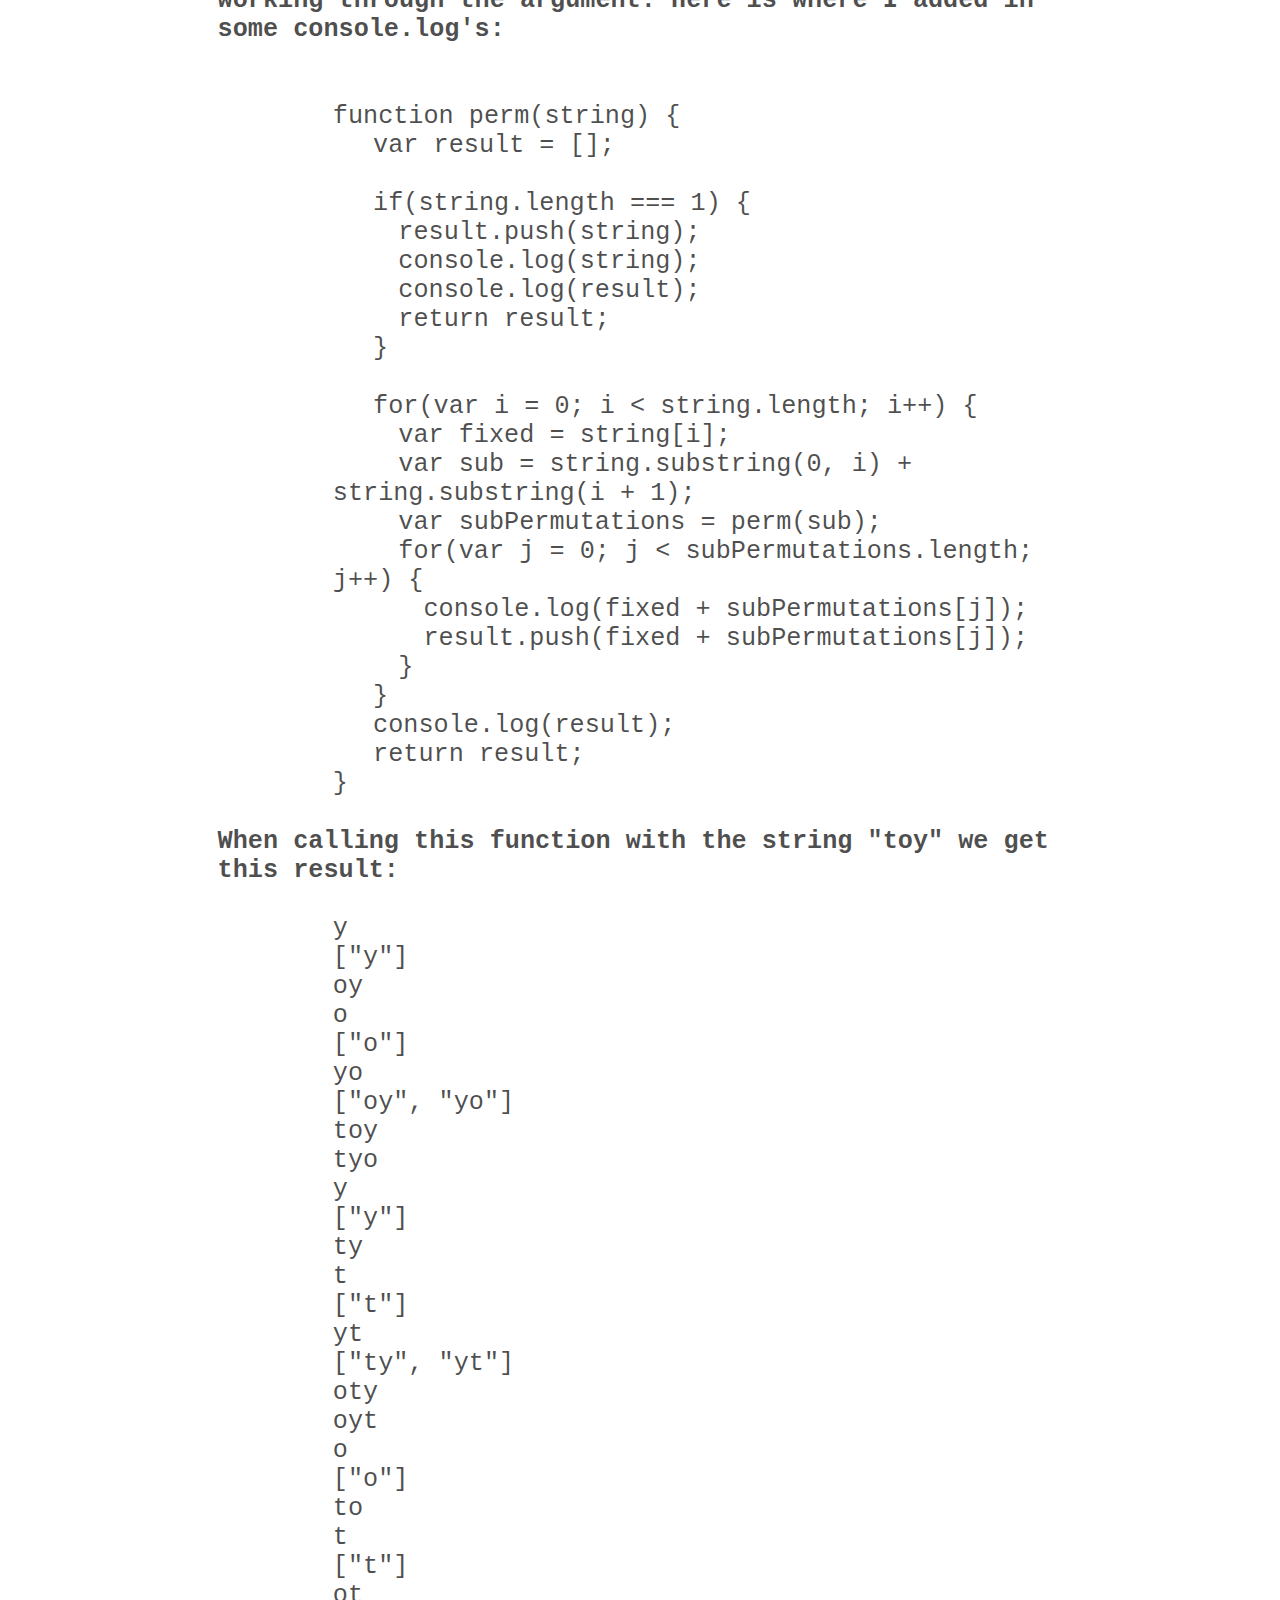
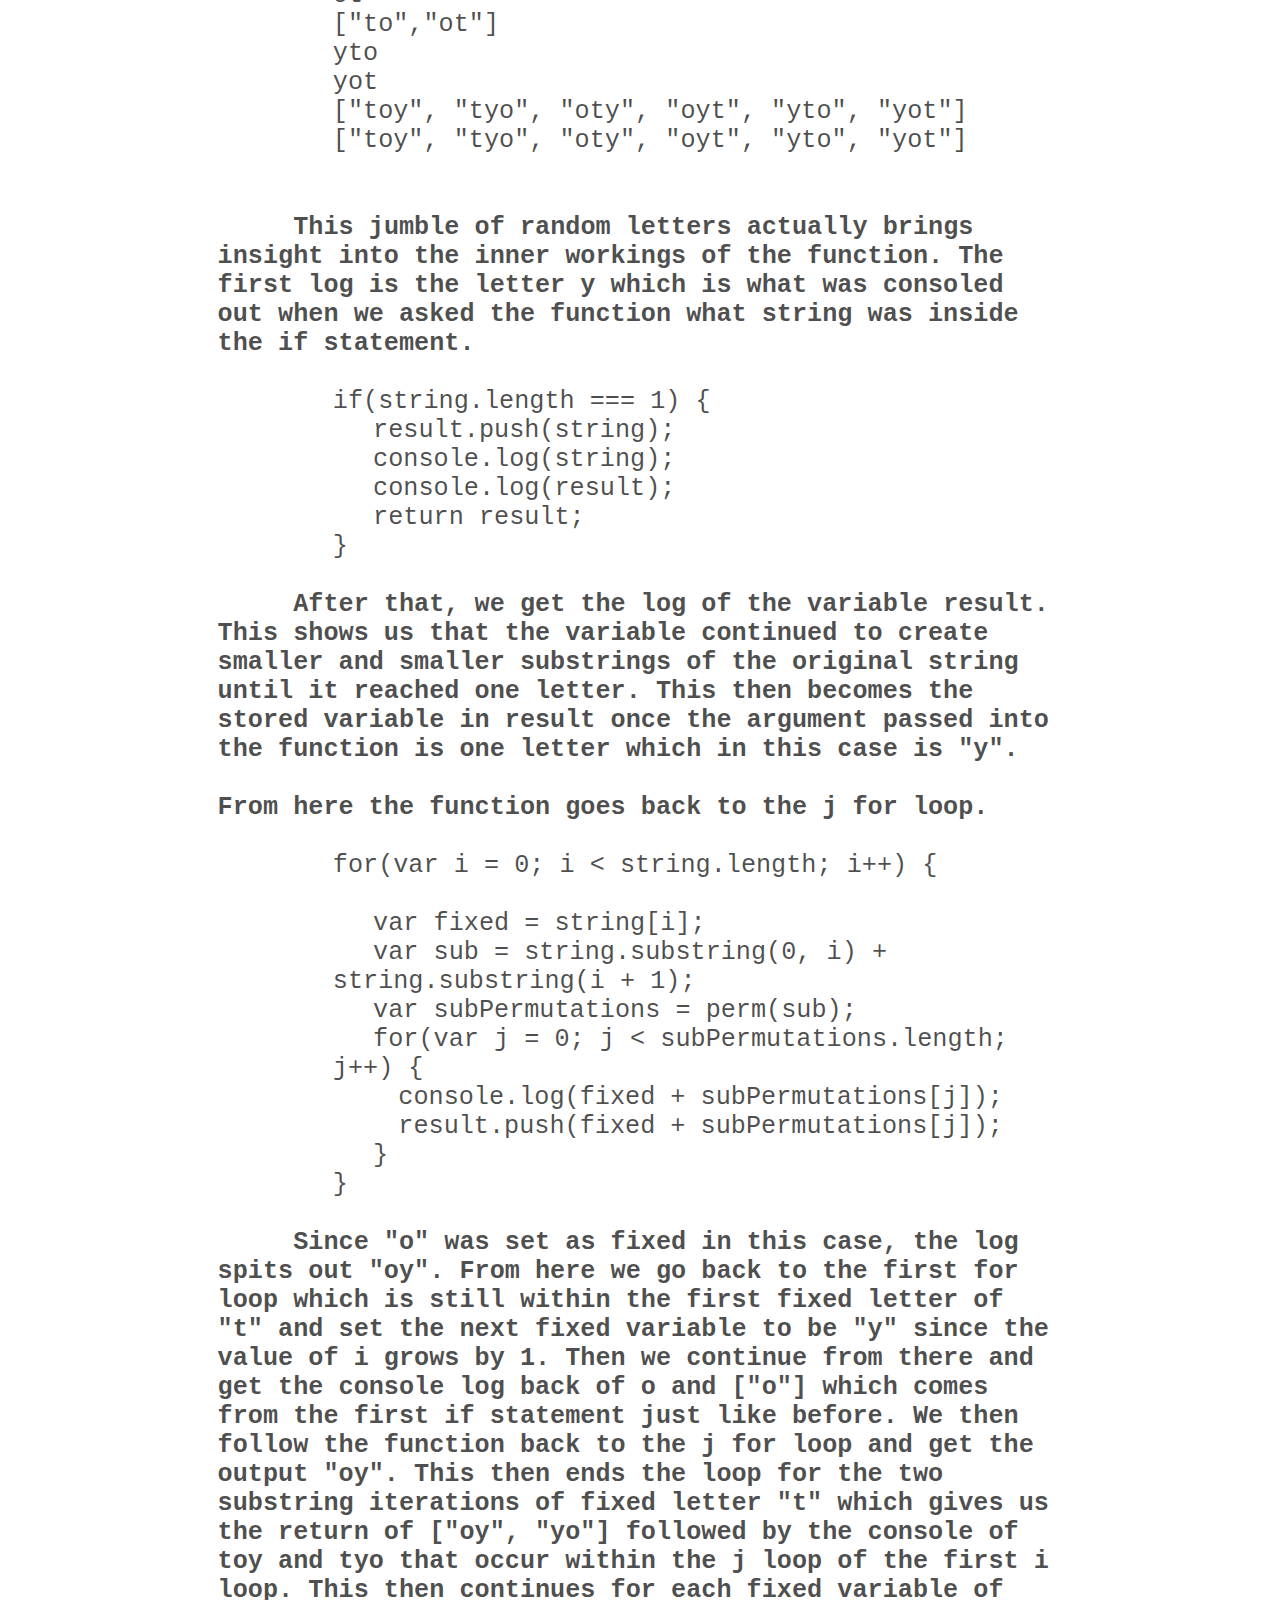
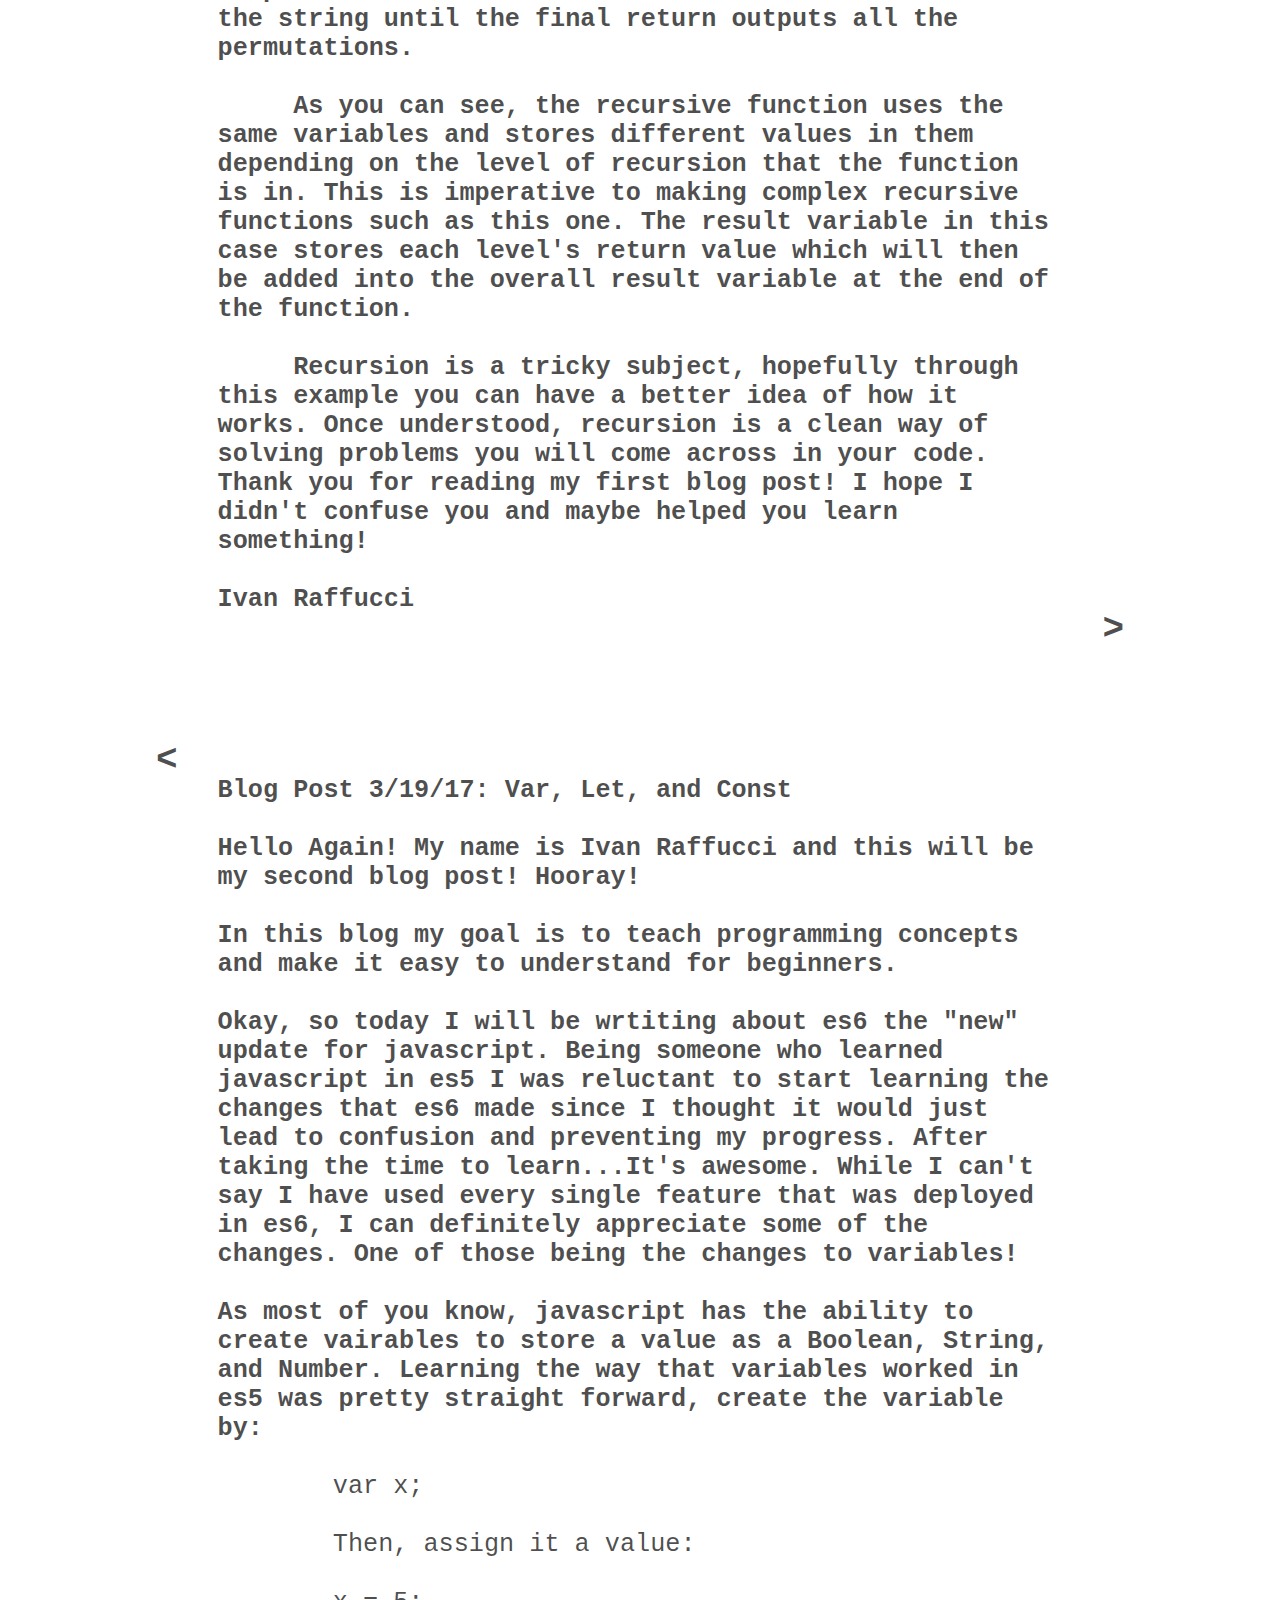
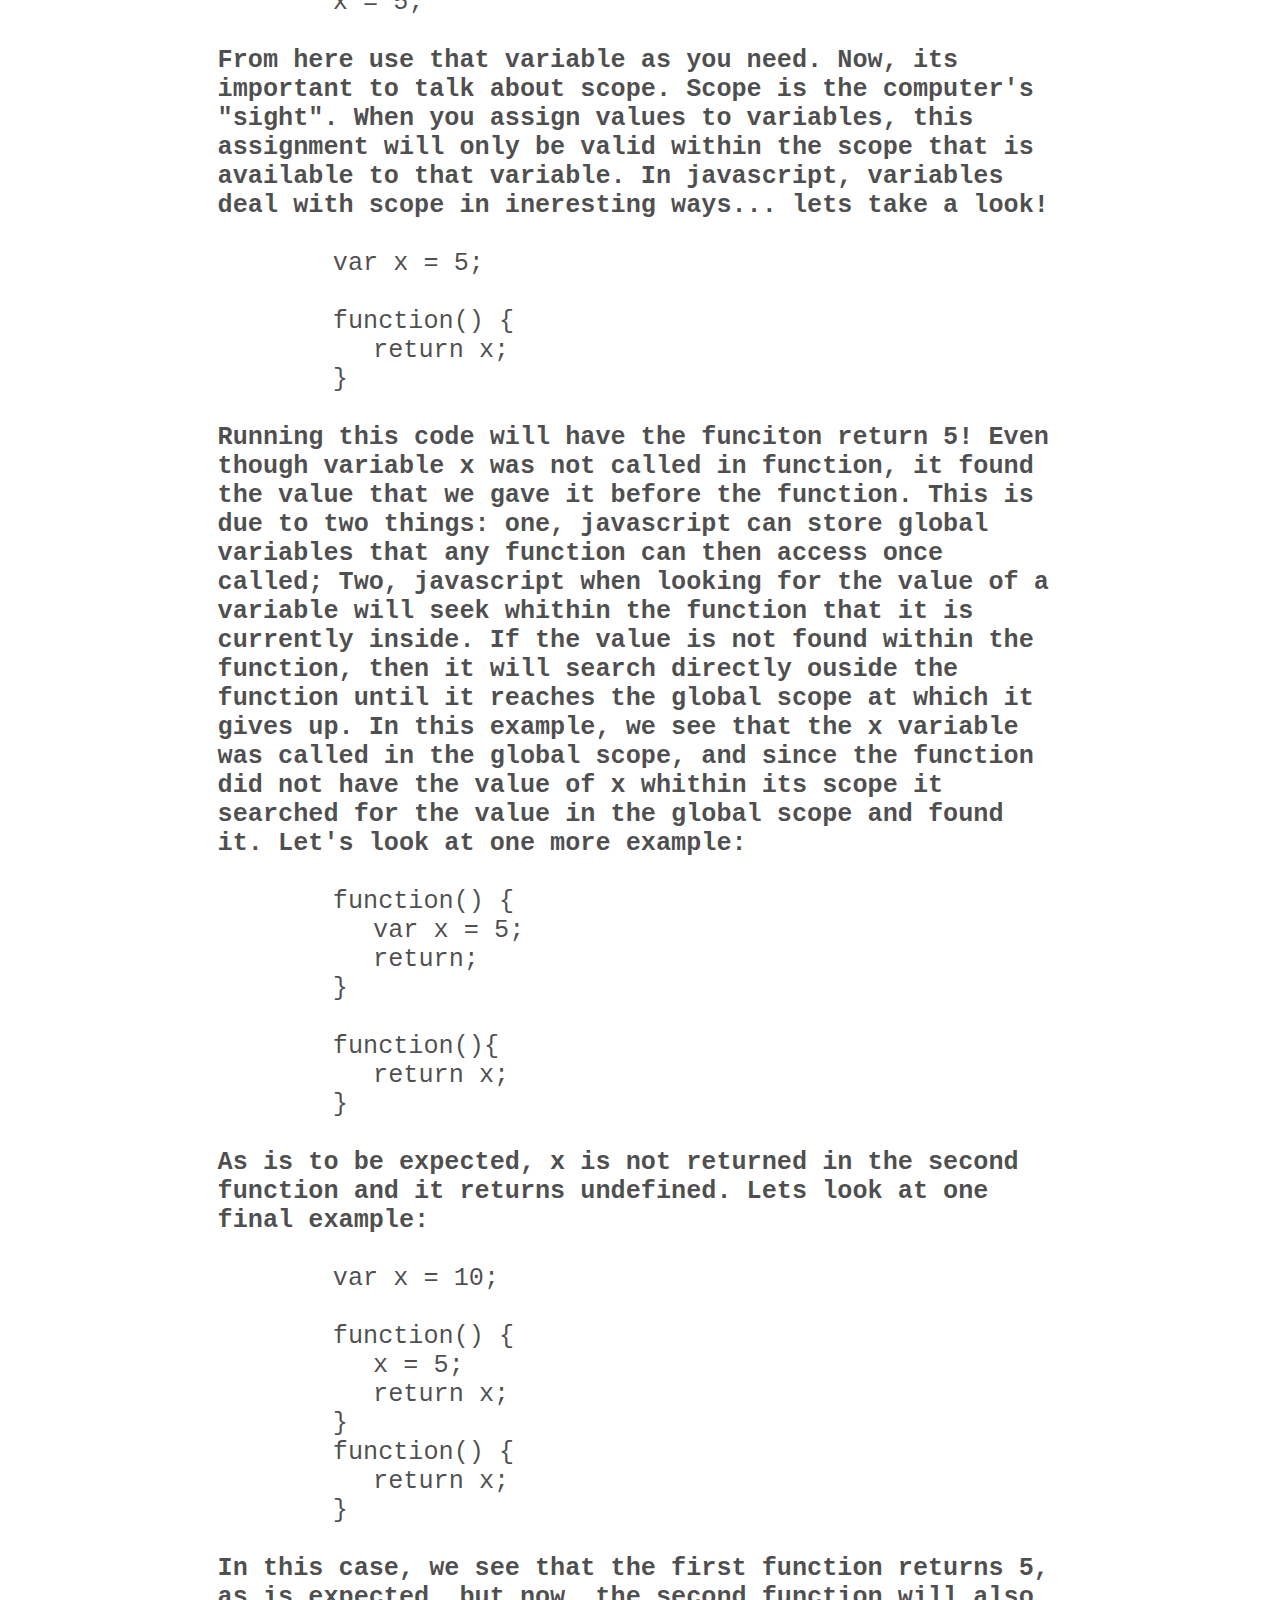
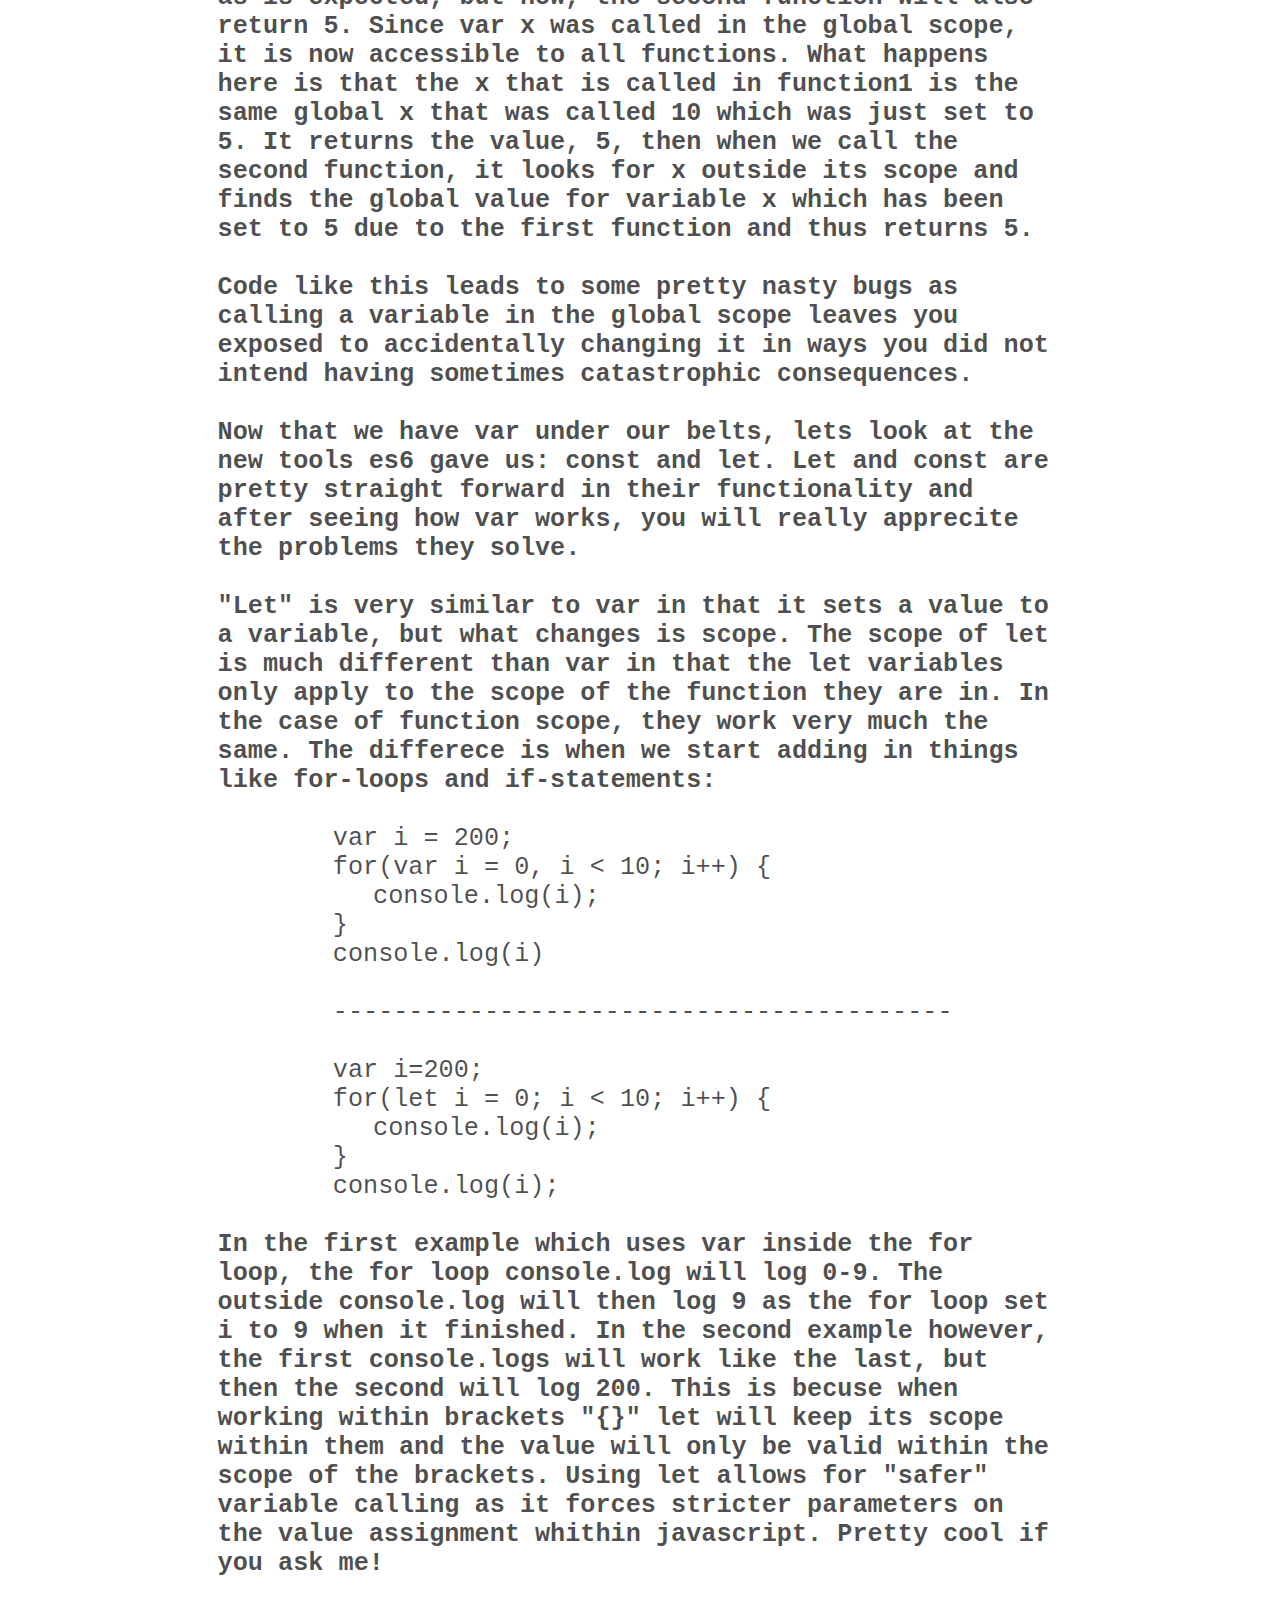
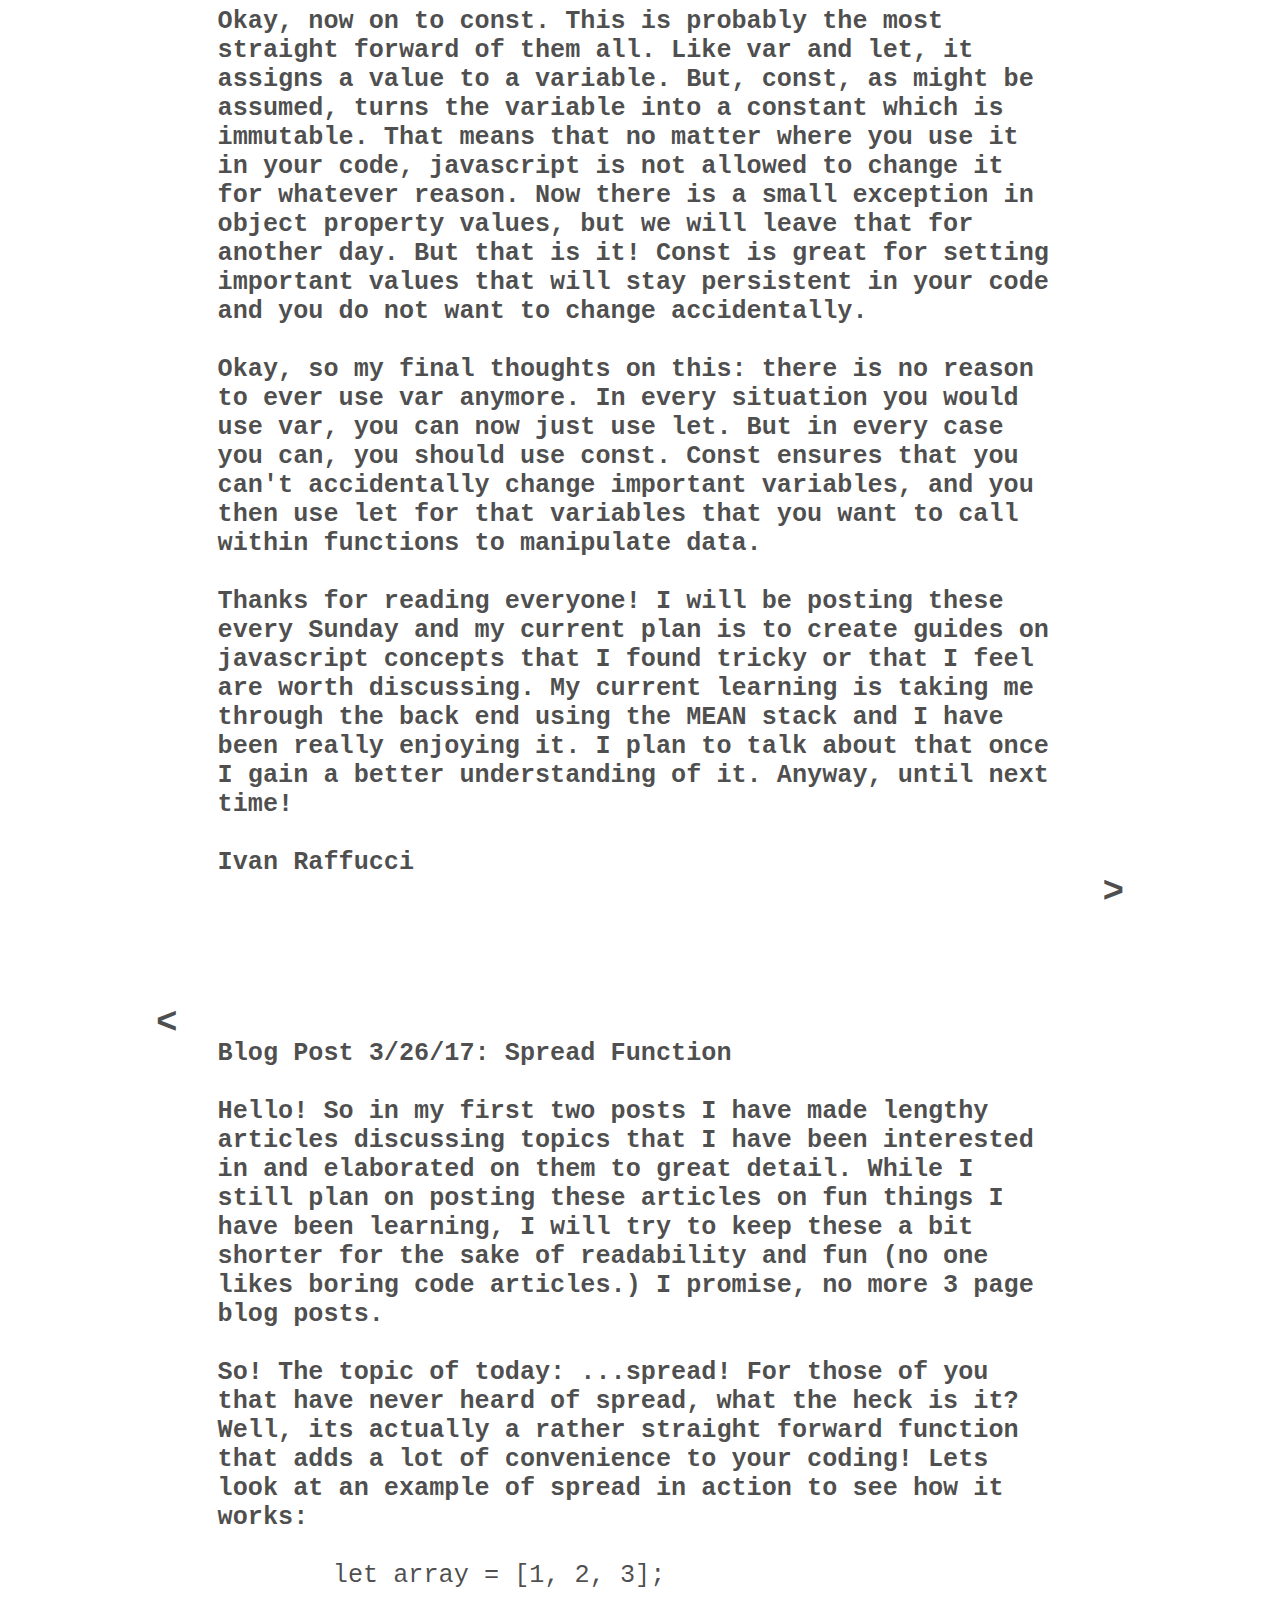
<file: Blog.html>
<link rel="stylesheet" href="scss/blog-scss.scss">
<html>
  <head>
    <meta charset="utf-8">
    <title>Free Coder Blog</title>
  </head>
  <body>
    <div id="back" onclick="openMain()">Back</div>
    <div class="header">
      <h1>The Free Coder Blog</h1>
    </div>
    <div class="post" id="body">
      <div class="left">
        <
      </div>
      <span>
        Blog Post 3/12/17: Recursive Functions<br><br>

        &emsp;&emsp;&emsp;Hello! My name is Ivan Raffucci and this is my blog where I will be writing about my coding experience as I learn new concepts and ideas involving web development and programming. I am not boasting any incredible knowledge or skill in this discipline, I'm just someone that has found a passion in programming and would like to write about what I am currently learning. In writing this blog I hope to gain a better understanding of some of the more difficult concepts involving programming and also explain programming concepts in easy to understand terms.<br><br>

        So! Recursive functions!<br><br>

        What is a recursive function?<br><br>

        &emsp;&emsp;&emsp;&emsp;&emsp;&emsp;&emsp;Recursive functions are functions that calls themselves.<br><br>

        &emsp;&emsp;&emsp;That's it? Yup! Let's look at a simple example of recursion so that we can talk about this in more concrete ways:<br><br><br>

<div class="tab">
        function count(x) {<br>
        &emsp;    if(x > 0) {<br>
        &emsp;&emsp;    console.log(x);<br>
        &emsp;&emsp;	    count(x-1);<br>
        &emsp;    }<br>
        &emsp;     else {<br>
        &emsp;&emsp;	return;<br>
        &emsp;    }<br>
        }<br><br><br>
</div>

        &emsp;&emsp;&emsp;This is a very straight forward function that looks at the use of recursion to repeat a certain action while something is true. In this case, the function will continue to call itself while x is > 0 and each time it calls on itself it will then log the current value of x as it runs. Once it hits 0 it will stop.<br><br>

        &emsp;&emsp;&emsp;Seems straight forward right? Alright lets move on to something a bit more complex.<br><br>

        &emsp;&emsp;&emsp;Another example of recursion would be to calculate factorials. A factorial is the result of multiplying every cumulative number before the number including the current number itself. An example: 5! (the ! is the symbol for factorization) would equal = 1 * 2 * 3 * 4 * 5 = 120. You might see how recursion may apply in this situation well; if we can have the function call on itself and take the number it is on and multiply it to the current accumulated result we can get the answer. Let's look at the code for this example:<br><br><br>

<div class="tab">
        function factor(x) {<br>
        &emsp;     //this will weed out any incorrect inputs and end the function<br>
        &emsp;     if(x <= 0) {<br>
        &emsp;&emsp;    	return 1;<br>
        &emsp;     }<br>
        &emsp;     //do your magic<br>
        &emsp;     else {<br>
        &emsp;&emsp;      	return x * factor(x - 1);<br>
        &emsp;       }<br>
        }<br><br><br>
</div>

        &emsp;&emsp;&emsp;If we follow the code, we can see that the function factor will take an argument x which will be the number we want to factor. From there, the function checks to see if the number x is less than or equal to 0.<br><br>
<div class="tab">
        	if(x <= 0) {<br>
        	&emsp;   return 1;<br>
        	}<br><br>
</div>
        &emsp;&emsp;&emsp;If it is, return 1; Otherwise, it will take the number x and then call the function again with the argument (x - 1).<br><br>
<div class="tab">
        	else {<br>
        	 &emsp;  return x * factor(x - 1);<br>
        	}<br><br>
</div>
        &emsp;&emsp;&emsp;What this does is call the function again with the number that is 1 less than x. This will continue until the number turns to 0 when it ends the recursion and forces the answer out of the function. Now, let's look at how the function will calculate 5!.<br><br>

        &emsp;&emsp;&emsp;We call the function as factor(5). It will then go straight to the else case inside the function and return: 5 * factor(4). Then when factor(4) is called it will run through the function again and return: 4 * factor(3). This return is still within the original return stack so at this point the entire return stack is 5 * 4 * factor(3). This then continues until it reaches factor(1-1) which will then make x = 0 and bring us to return 1 due to our if statement.<br><br>
<div class="tab">
        	if(x <= 0) {<br>
        	&emsp;   return 1;<br>
        	}<br><br>
</div>
        &emsp;&emsp;&emsp;This then ends the recursion as the return statement in that if statement only returns the number1. So the function's final return statement is 5 * 4 * 3 * 2 * 1 * 1(this extra 1 is from the final return) which will equal 120! (the exclamation point is for excitement, no more math).<br><br>

        &emsp;&emsp;&emsp;Now you may be thinking, why would you even use recursion when you could just use a for loop? I also asked myself this question when I first heard of recursion. But not only is the use of recursion more elegant and take up less space in your code, it can solve problems that are beyond the capacity of for loops. One example where this is true would be permutation calculations. Permutations are the different combinations of a grouping of items or numbers that can be created given a certain amount of empty slots. Let's look at  a permutation generator that I have worked through myself and se how it uses recursion to return all the permutations of a string:<br><br><br>

<div class="tab">
        function perm(string) {<br>
        &emsp;  var result = [];<br><br>

        &emsp;  if(string.length === 1) {<br>
        &emsp;&emsp;    result.push(string);<br>
        &emsp;&emsp;    return result;<br>
        &emsp;  }<br><br>

        &emsp;  for(var i = 0; i < string.length; i++) {<br>
        &emsp;&emsp;    var fixed = string[i];<br>
        &emsp;&emsp;    var sub = string.substring(0, i) + string.substring(i + 1);<br>
        &emsp;&emsp;    var subPermutations = perm(sub);<br>
        &emsp;&emsp;    for(var j = 0; j < subPermutations.length; j++) {<br>
        &emsp;&emsp;&emsp;      result.push(fixed + subPermutations[j]);<br>
        &emsp;&emsp;    }<br>
        &emsp;  }<br>
        &emsp;  return result;<br>
        }<br><br><br>
</div>

        &emsp;&emsp;&emsp;At first look this looks simple enough...that is until you see the recursion and then your brain shuts off. Do not fret! All will be explained.<br><br>

        &emsp;&emsp;&emsp;This function will take a string as an argument and from there create different permutations using both for loops and recursion. If we follow the code, we see that the first line sets up an array to hold the permutation results as we continue to loop through the permutations. After this, the if statement checks to see if the string.length is 1, if it is then it will push this to the result array and then return the result array.<br><br>
<div class="tab">
        	if(string.length === 1) {<br>
        	&emsp;    result.push(string);<br>
        	&emsp;   return result;<br>
        	  }<br><br>
</div>
        (This will make sense once we go through the rest of the function).<br><br>

        From here, the function goes through a for loop.<br><br>
<div class="tab">
        	for(var i = 0; i < string.length; i++) {<br>
        	&emsp;    var fixed = string[i];<br>
        	&emsp;    var sub = string.substring(0, i) + string.substring(i + 1);<br>
        	&emsp;    var subPermutations = perm(sub);<br><br>
</div>
        &emsp;&emsp;&emsp;This for loop sets one variable as the fixed variable at the index of i. It then sets a variable sub for the rest of the string. The other variable set is subPermutations variable which stores perm(sub) which calls the function again with the argument being the sub vairable which is the rest of the string that was not set as fixed. After setting these variables are set, the function then creates another for loop with var j.<br><br>
<div class="tab">
        	for(var j = 0; j < subPermutations.length; j++) {<br>
        	&emsp;      result.push(fixed + subPermutations[j]);<br>
        	}<br><br>
</div>
        &emsp;&emsp;&emsp;This then iterates subPermutations and adds the fixed variabel with the current index of subPermutations. After looping through all of this, the funtion finally returns result.<br><br>
<div class="tab">
        	return result;<br><br>
</div>
        &emsp;&emsp;&emsp;Now all of that is very convoluted and is hard to visualize. A tactic that has worked well for me and that I encourage you to use is to console out portions of the code to be able to see how the function is working through the argument. Here is where I added in some console.log's:<br><br><br>

<div class="tab">
        function perm(string) {<br>
        &emsp;  var result = [];<br><br>

        &emsp;  if(string.length === 1) {<br>
        &emsp;&emsp;    result.push(string);<br>
        &emsp;&emsp;    console.log(string);<br>
        &emsp;&emsp;    console.log(result);<br>
        &emsp;&emsp;    return result;<br>
        &emsp;  }<br><br>

        &emsp;  for(var i = 0; i < string.length; i++) {<br>
        &emsp;&emsp;    var fixed = string[i];<br>
        &emsp;&emsp;    var sub = string.substring(0, i) + string.substring(i + 1);<br>
        &emsp;&emsp;    var subPermutations = perm(sub);<br>
        &emsp;&emsp;    for(var j = 0; j < subPermutations.length; j++) {<br>
        &emsp;&emsp;&emsp;      console.log(fixed + subPermutations[j]);<br>
        &emsp;&emsp;&emsp;      result.push(fixed + subPermutations[j]);<br>
        &emsp;&emsp;    }<br>
        &emsp;  }<br>
        &emsp;  console.log(result);<br>
        &emsp;  return result;<br>
        }<br><br>
</div>
        When calling this function with the string "toy" we get this result:<br><br>
<div class="tab">
        y<br>
        ["y"]<br>
        oy<br>
        o<br>
        ["o"]<br>
        yo<br>
        ["oy", "yo"]<br>
        toy<br>
        tyo<br>
        y<br>
        ["y"]<br>
        ty<br>
        t<br>
        ["t"]<br>
        yt<br>
        ["ty", "yt"]<br>
        oty<br>
        oyt<br>
        o<br>
        ["o"]<br>
        to<br>
        t<br>
        ["t"]<br>
        ot<br>
        ["to","ot"]<br>
        yto<br>
        yot<br>
        ["toy", "tyo", "oty", "oyt", "yto", "yot"]<br>
        ["toy", "tyo", "oty", "oyt", "yto", "yot"]<br><br><br>
</div>

        &emsp;&emsp;&emsp;This jumble of random letters actually brings insight into the inner workings of the function. The first log is the letter y which is what was consoled out when we asked the function what string was inside the if statement.<br><br>
<div class="tab">
        	if(string.length === 1) {<br>
        	&emsp;    result.push(string);<br>
        	&emsp;    console.log(string);<br>
        	&emsp;    console.log(result);<br>
        	&emsp;    return result;<br>
        	  }<br><br>
</div>
        &emsp;&emsp;&emsp;After that, we get the log of the variable result. This shows us that the variable continued to create smaller and smaller substrings of the original string until it reached one letter. This then becomes the stored variable in result once the argument passed into the function is one letter which in this case is "y".<br><br>

        From here the function goes back to the j for loop.<br><br>
<div class="tab">
        	for(var i = 0; i < string.length; i++) {<br><br>
        	&emsp;    var fixed = string[i];<br>
        	&emsp;    var sub = string.substring(0, i) + string.substring(i + 1);<br>
        	&emsp;    var subPermutations = perm(sub);<br>
        	&emsp;    for(var j = 0; j < subPermutations.length; j++) {<br>
        	&emsp;&emsp;      console.log(fixed + subPermutations[j]);<br>
        	&emsp;&emsp;      result.push(fixed + subPermutations[j]);<br>
        	&emsp;    }<br>
        	  }<br><br>
</div>
        &emsp;&emsp;&emsp;Since "o" was set as fixed in this case, the log spits out "oy". From here we go back to the first for loop which is still within the first fixed letter of "t" and set the next fixed variable to be "y" since the value of i grows by 1. Then we continue from there and get the console log back of o and ["o"] which comes from the first if statement just like before. We then follow the function back to the j for loop and get the output "oy". This then ends the loop for the two substring iterations of fixed letter "t" which gives us the return of ["oy", "yo"] followed by the console of toy and tyo that occur within the j loop of the first i loop. This then continues for each fixed variable of the string until the final return outputs all the permutations.<br><br>

        &emsp;&emsp;&emsp;As you can see, the recursive function uses the same variables and stores different values in them depending on the level of recursion that the function is in. This is imperative to making complex recursive functions such as this one. The result variable in this case stores each level's return value which will then be added into the overall result variable at the end of the function.<br><br>

        &emsp;&emsp;&emsp;Recursion is a tricky subject, hopefully through this example you can have a better idea of how it works. Once understood, recursion is a clean way of solving problems you will come across in your code. Thank you for reading my first blog post! I hope I didn't confuse you and maybe helped you learn something!<br><br>

        Ivan Raffucci

      </span>
      <div class="right">
        >
      </div>
    </div>

<div class="post" id="body">
      <div class="left">
        <
      </div>
      <span>
        Blog Post 3/19/17: Var, Let, and Const<br><br>

        Hello Again! My name is Ivan Raffucci and this will be my second blog post! Hooray!<br><br>

        In this blog my goal is to teach programming concepts and make it easy to understand for beginners.<br><br>

        Okay, so today I will be wrtiting about es6 the "new" update for javascript. Being someone who learned javascript in es5 I was reluctant to start learning the changes that es6 made since I thought it would just lead to confusion and preventing my progress. After taking the time to learn...It's awesome. While I can't say I have used every single feature that was deployed in es6, I can definitely appreciate some of the changes. One of those being the changes to variables!<br><br>

        As most of you know, javascript has the ability to create vairables to store a value as a Boolean, String, and Number. Learning the way that variables worked in es5 was pretty straight forward, create the variable by:<br><br>
      <div class="tab">
            var x;<br><br>

        Then, assign it a value:<br><br>

            x = 5;<br><br>
      </div>
        From here use that variable as you need. Now, its important to talk about scope. Scope is the computer's "sight". When you assign values to variables, this assignment will only be valid within the scope that is available to that variable. In javascript, variables deal with scope in ineresting ways... lets take a look!<br><br>
      <div class="tab">
          var x = 5;<br><br>

          function() {<br>
          &emsp;  return x;<br>
          }<br><br>
      </div>
        Running this code will have the funciton return 5! Even though variable x was not called in function, it found the value that we gave it before the function. This is due to two things: one, javascript can store global variables that any function can then access once called; Two, javascript when looking for the value of a variable will seek whithin the function that it is currently inside. If the value is not found within the function, then it will search directly ouside the function until it reaches the global scope at which it gives up. In this example, we see that the x variable was called in the global scope, and since the function did not have the value of x whithin its scope it searched for the value in the global scope and found it. Let's look at one more example:<br><br>
      <div class="tab">
        function() {<br>
        &emsp;  var x = 5;<br>
        &emsp;  return;<br>
        }<br><br>

        function(){<br>
        &emsp;  return x;<br>
        }<br><br>
      </div>
        As is to be expected, x is not returned in the second function and it returns undefined. Lets look at one final example:<br><br>
      <div class="tab">
        var x = 10;<br><br>

        function() {<br>
        &emsp;  x = 5;<br>
        &emsp;  return x;<br>
        }<br>

        function() {<br>
        &emsp;  return x;<br>
        }<br><br>
      </div>
        In this case, we see that the first function returns 5, as is expected, but now, the second function will also return 5. Since var x was called in the global scope, it is now accessible to all functions. What happens here is that the x that is called in function1 is the same global x that was called 10 which was just set to 5. It returns the value, 5, then when we call the second function, it looks for x outside its scope and finds the global value for variable x which has been set to 5 due to the first function and thus returns 5.<br><br>

        Code like this leads to some pretty nasty bugs as calling a variable in the global scope leaves you exposed to accidentally changing it in ways you did not intend having sometimes catastrophic consequences.<br><br>

        Now that we have var under our belts, lets look at the new tools es6 gave us: const and let. Let and const are pretty straight forward in their functionality and after seeing how var works, you will really apprecite the problems they solve.<br><br>

        "Let" is very similar to var in that it sets a value to a variable, but what changes is scope. The scope of let is much different than var in that the let variables only apply to the scope of the function they are in. In the case of function scope, they work very much the same. The differece is when we start adding in things like for-loops and if-statements:<br><br>
      <div class="tab">
            var i = 200;<br>
            for(var i = 0, i < 10; i++) {<br>
            &emsp;  console.log(i);<br>
            }<br>
            console.log(i)<br><br>

        -----------------------------------------<br><br>

            var i=200;<br>
            for(let i = 0; i < 10; i++) {<br>
            &emsp;  console.log(i);<br>
            }<br>
            console.log(i);<br><br>
      </div>
        In the first example which uses var inside the for loop, the for loop console.log will log 0-9. The outside console.log will then log 9 as the for loop set i to 9 when it finished. In the second example however, the first console.logs will work like the last, but then the second will log 200. This is becuse when working within brackets "{}" let will keep its scope within them and the value will only be valid within the scope of the brackets. Using let allows for "safer" variable calling as it forces stricter parameters on the value assignment whithin javascript. Pretty cool if you ask me!<br><br>

        Okay, now on to const. This is probably the most straight forward of them all. Like var and let, it assigns a value to a variable. But, const, as might be assumed, turns the variable into a constant which is immutable. That means that no matter where you use it in your code, javascript is not allowed to change it for whatever reason. Now there is a small exception in object property values, but we will leave that for another day. But that is it! Const is great for setting important values that will stay persistent in your code and you do not want to change accidentally.<br><br>

        Okay, so my final thoughts on this: there is no reason to ever use var anymore. In every situation you would use var, you can now just use let. But in every case you can, you should use const. Const ensures that you can't accidentally change important variables, and you then use let for that variables that you want to call within functions to manipulate data.<br><br>

        Thanks for reading everyone! I will be posting these every Sunday and my current plan is to create guides on javascript concepts that I found tricky or that I feel are worth discussing. My current learning is taking me through the back end using the MEAN stack and I have been really enjoying it. I plan to talk about that once I gain a better understanding of it. Anyway, until next time!<br><br>

        Ivan Raffucci
      </span>
      <div class="right">
        >
      </div>
      </div>

      <div class="post" id="body">
        <div class="left">
          <
        </div>
        <span>
          Blog Post 3/26/17: Spread Function<br><br>

          Hello! So in my first two posts I have made lengthy articles discussing topics that I have been interested in and elaborated on them to great detail. While I still plan on posting these articles on fun things I have been learning, I will try to keep these a bit shorter for the sake of readability and fun (no one likes boring code articles.) I promise, no more 3 page blog posts.<br><br>

          So! The topic of today: <b>...spread<b>! For those of you that have never heard of spread, what the heck is it? Well, its actually a rather straight forward function that adds a lot of convenience to your coding! Lets look at an example of spread in action to see how it works:<br><br>
        <div class="tab">
          let array = [1, 2, 3];<br><br>

          function sum(a, b, c) {<br>
          &emsp;  let answer = a + b + c;<br>
          &emsp;  console.log("The answer is: " answer);<br>
          }<br><br>

          function(...array); //"The answer is: 6"<br><br>
        <div>
          Neat huh? When we use the spread function, we take all the elements of a given array and "spread" them through a line of code. In the case above, the array of [1, 2, 3] is being put in as the arguments of the function sum() with each item in the array being added sequentially. This saves a lot of time and effort trying to input these arguments into functions as now all you need to add is three periods!<br><br>

          Not convinced yet? Let's look at one more example of spread in action to see how effective it can be. Lets say you have a constructor function. This function takes in arguments to pass into its properties to create new objects with the given properties. Using spread we can now just set the arguments into an array and spread them into the given function:<br><br>
        <div class="tab">
          function Monster(attack, defense, health) {<br>
          &emsp;  this.attack = attack;<br>
          &emsp;  this.defense = defense;<br>
          &emsp;  this.health = health;<br>
          }<br><br>

          let orcStats = [10, 7, 20];<br><br>

          let orc = new Monster(...orcStats);<br>
          orc =<br>
          &emsp;  Object {<br>
          &emsp;&emsp;    attack: 10,<br>
          &emsp;&emsp;    defense: 7,<br>
          &emsp;&emsp;    health: 20<br>
          &emsp;  }<br>
        <div>
          In this situation you can see how conveniently you can add in arguments to these constructor functions and given how prevelant situations like this occur in object oriented programming (OOP) this is a very handy tool to have in your awesome coder's toolbelt.<br><br>

          Okay so there is my short and sweet look at the spread function! I would like to reiterate that these posts are here to help me learn these concepts and to help other beginers to conceptualize these ideas. I know that it has been hard for me to learn some of these concepts, especially when other more proficient programmers have attempted to explain it. It is my goal to help those that are having a hard time learning code and to bring things down to a level that everyone can understand. Alright everyone, thanks again for reading!<br><br>

          Ivan Raffucci
        </span>
        <div class="right">
          >
        </div>
      </div>

    </div>
  <script src="javascript/blog-js.js"></script>
  </body>
</html>
</file>
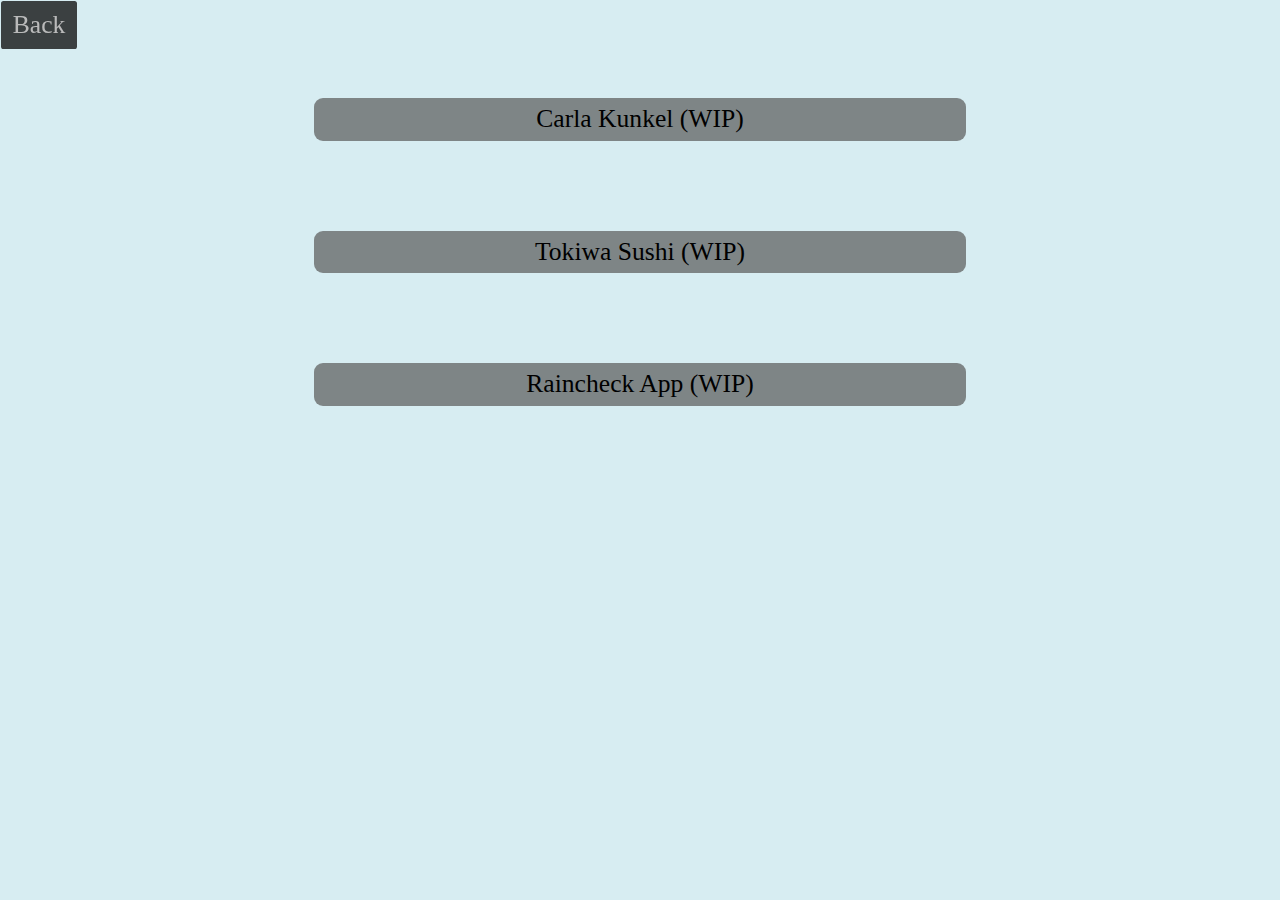
<file: Work.html>
<html>
  <head>
    <meta charset="utf-8">
    <title>My Work</title>
    <link rel="stylesheet" href="scss/work-scss.scss">
  </head>
  <body>
    <div id="back" onclick="openMain()">Back</div>
    <div class="web-container" id="carla" onclick="openCarla()">
      <span>Carla Kunkel (WIP)</span>
      <div class="website-inner" id="inner-carla">

      </div>
    </div>

    <div class="web-container" id="tokiwa">
      <span>Tokiwa Sushi (WIP)</span>
      <div class="website-inner" id="inner-tokiwa" onclick="openTokiwa()">

      </div>
    </div>

    <div class="web-container" id="raincheck" onclick="openRaincheck()">
      <span>Raincheck App (WIP)</span>
      <div class="website-inner" id="inner-raincheck">

      </div>
    </div>

  </body>
  <script src="javascript/work-js.js"></script>
</html>
</file>
